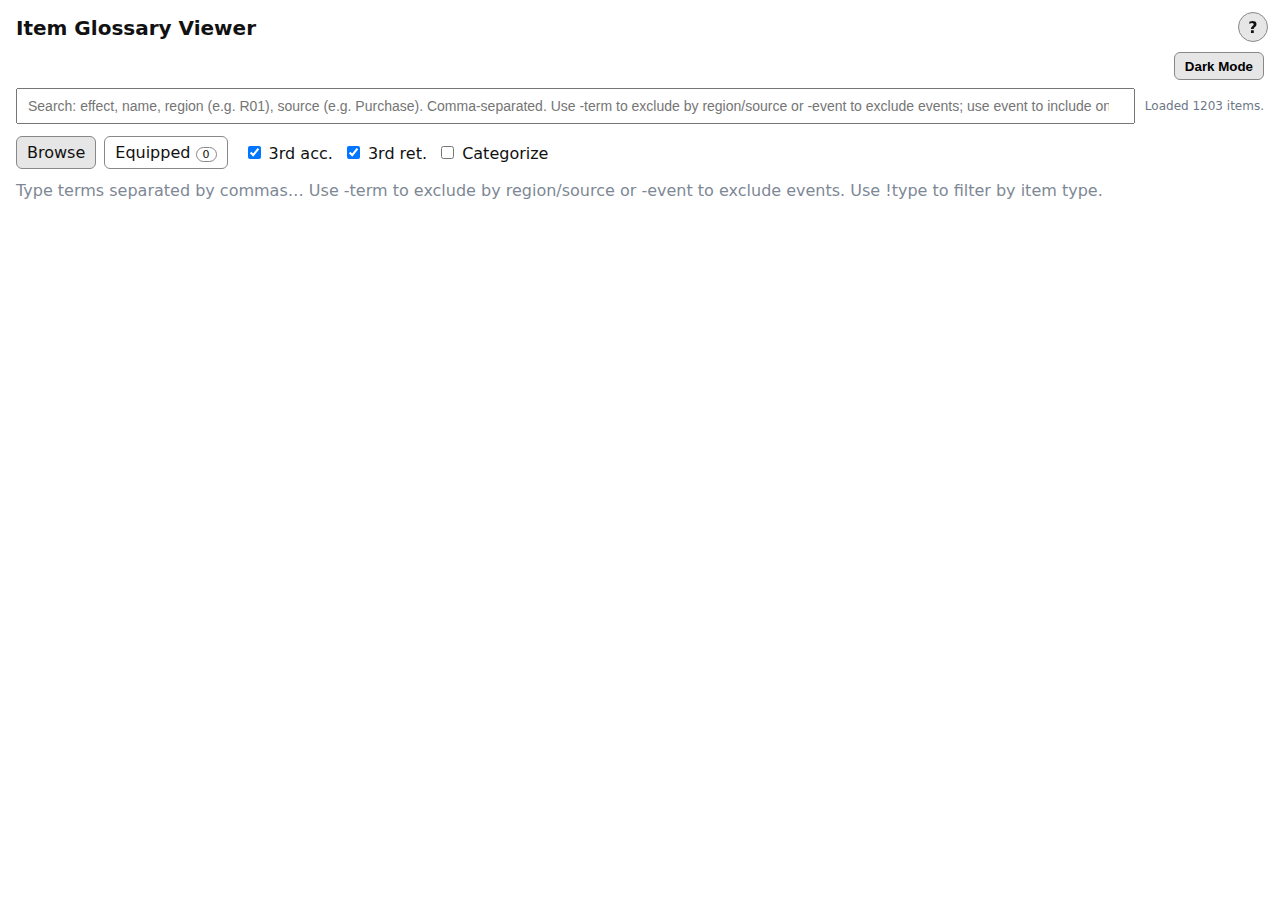
<file: index.html>
<!doctype html>
<html lang="en">
<head>
	<meta charset="utf-8">
	<meta name="viewport" content="width=device-width, initial-scale=1">
	<title>Item Glossary Viewer</title>
			<link rel="stylesheet" href="style.css?v=3.9">

			<!-- moved all theme styles to style.css -->

</head>
<body>
	<h1>Item Glossary Viewer</h1>
	<div class="top-bar"><button id="themeToggle" class="theme-toggle">Light Mode</button></div>
	<div id="controls">
		<input id="q" type="search" placeholder="Search: effect, name, region (e.g. R01), source (e.g. Purchase). Comma-separated. Use -term to exclude by region/source or -event to exclude events; use event to include only events; use &lt;region to search up to region." autocomplete="off" />
		<span id="status" class="muted">Loading item_glossary.json…</span>
		<label id="fallback" class="muted">or open file: <input id="fileInput" type="file" accept="application/json,.json" /></label>
		<label id="constantsFallback" class="muted" style="display:none">or open constants: <input id="constantsFileInput" type="file" accept="application/json,.json" /></label>
	</div>
	<div id="equippedControls" style="display:none">
		<input id="equippedSearch" type="search" placeholder="Search equipped effects..." autocomplete="off" style="flex: 1 1 420px; padding: 8px 10px; font-size: 14px;" />
	</div>
	<div class="tabs">
		<div id="tabBrowse" class="tab active">Browse</div>
		<div id="tabEquipped" class="tab">Equipped <span id="eqCount" class="badge">0</span></div>
		<div class="toggles">
			<label><input type="checkbox" id="toggleAcc3" checked /> 3rd acc.</label>
			<label><input type="checkbox" id="toggleRet3" checked /> 3rd ret.</label>
			<label><input type="checkbox" id="toggleCategorize" /> Categorize</label>
		</div>
	</div>
	<div id="browseView">
		<div id="categoryTabs" style="display:none">
			<div class="category-tabs"></div>
		</div>
		<div id="results"></div>
	</div>
	<div id="equippedView" style="display:none">
		<div id="equippedCategoryTabs" style="display:none">
			<div class="category-tabs"></div>
		</div>
		<div style="margin-bottom:10px" class="controls-inline">
			<button id="clearAll" class="btn">Clear all</button>
			<button id="toggleEqVis" class="btn">Show equipped items</button>
			<button id="saveBuild" class="btn">Save current build</button>
			<span class="muted">Click item to equip/unequip. Use remove buttons to unequip from list.</span>
		</div>
		<div class="section">
			<h2 id="savedBuildsHeader" style="color: #B9DAA7;">Saved Builds</h2>
			<div id="savedBuilds" class="saved-builds"></div>
		</div>
		<div id="missingTypes" style="display:none" class="missing-banner"></div>
		<div id="equippedLists" data-hidden="1" style="display:none"></div>
		<div class="section">
			<h2 id="aggEffectsHeader" style="color: #91CDBE;">Aggregated Effects</h2>
			<div id="aggEffects"></div>
		</div>
	</div>
	<div id="toast" style="display:none"><span class="msg"></span></div>
	<div id="helpBtn" class="help-btn">?</div>
	<div id="helpPanel" class="help-panel" style="display:none">
		<button class="btn help-close" id="helpClose">Close</button>
		<h3>Search rules</h3>
		<ul>
			<li>Check the "Categorize" box to see items grouped by type.</li>
			<li>Comma-separated terms (ALL have to be satisfied); effect, name, region or source : e.g., R07, drop, lifebane.</li>
			<li>Prefix with '!' to search by type: e.g. !weapon, !retainer, !accessory (has to be full type name, not just a part of it).</li>
			<li>Prefix with '-' to exclude by region/source/event (AT LEAST ONE has to be satisfied): e.g., -R01.3, -purch, -event.</li>
			<li>Prefix with '&lt;' to search only up to a specific region (only applies to non-event regions).</li>
			<li>Use 'event' to include only event regions (like R01.3, RAA). Use '-event' to exclude event regions.</li>
			<li>Multiple effects allowed; results sorted by the first effect term's numeric value (then second, etc.).</li>
			<li>Negative values for any searched effect are highlighted red (Temperance excluded).</li>
			<li>Examples: "blood cr, summ, -R01.3, -purch"; "event, lifebane"; "R04, Purchase, Blood Craze"</li>
			<li>Clicking on the "Wiki" link leads you to the Bloodlore Chronicles wiki page for the item.</li>
		</ul>
		<h3>Equip rules</h3>
		<ul>
			<li>Click on an item to equip it. Click again to unequip. (Don't forget to equip all of your collections!)</li>
			<li>Check the "3rd acc." and/or "3rd ret." boxes to allow 3rd slots of accessory and/or retainer.</li>
			<li>Show/hide equipped items with the button on top.</li>
			<li>When equipped items are shown, it says what equipped items are missing.</li>
			<li>Save your loadout using the "Save current build" button.</li>
			<li>Delete a saved loadout with the "X" button.</li>
			<li>Aggregated stats are ordered alphabetically except for health, weapon damage and retainer weapon damage always being on top.</li>
		</ul>
	</div>

	<script>
	(function(){
		const ORDERED_TYPES = [
			'weapon','head','chest','hand','feet','mount','accessory','retainer','coffin','power','emblem','collection','achievement','hex','bait','coin'
		];
		const CACHE_KEY = 'itemGlossaryJsonTextV1';
		const CONSTANTS_CACHE_KEY = 'constantsJsonTextV1';
		const BUILDS_KEY = 'itemGlossarySavedBuildsV1';
		const SETTINGS_KEY = 'itemGlossarySettingsV1';
        const THEME_KEY = 'itemGlossaryThemeV1';
		let allowAccThird = true;
		let allowRetThird = true;
		let categorizeMode = false;
		let currentCategory = 'all';
		let skill_groups = {};
		let combineable = [];
		let type_map = {};
		let browseSearchText = '';
		let equippedSearchText = '';

		function loadSettings() {
			try {
				const settings = localStorage.getItem(SETTINGS_KEY);
				if (settings) {
					const parsed = JSON.parse(settings);
					allowAccThird = parsed.allowAccThird !== undefined ? parsed.allowAccThird : true;
					allowRetThird = parsed.allowRetThird !== undefined ? parsed.allowRetThird : true;
					categorizeMode = parsed.categorizeMode !== undefined ? parsed.categorizeMode : false;
					
					// Update checkbox states
					document.getElementById('toggleAcc3').checked = allowAccThird;
					document.getElementById('toggleRet3').checked = allowRetThird;
					document.getElementById('toggleCategorize').checked = categorizeMode;
					
					// Apply categorize mode if it was saved as true
					if (categorizeMode) {
						const categoryTabs = document.getElementById('categoryTabs');
						const equippedCategoryTabs = document.getElementById('equippedCategoryTabs');
						categoryTabs.style.display = 'block';
						equippedCategoryTabs.style.display = 'block';
					}
				}
			} catch (error) {
				console.error('Failed to load settings:', error);
			}

            // Load saved theme before wiring events
            try {
                const savedTheme = localStorage.getItem(THEME_KEY);
                if (savedTheme === 'light' || savedTheme === 'dark') {
                    document.documentElement.setAttribute('data-theme', savedTheme);
                } else {
                    document.documentElement.removeAttribute('data-theme');
                }
            } catch (e) {}
		}

		function saveSettings() {
			try {
				const settings = {
					allowAccThird,
					allowRetThird,
					categorizeMode
				};
				localStorage.setItem(SETTINGS_KEY, JSON.stringify(settings));
			} catch (error) {
				console.error('Failed to save settings:', error);
			}
		}

		async function loadConstants() {
			try {
				const cached = localStorage.getItem(CONSTANTS_CACHE_KEY);
				if (cached) {
					const constants = JSON.parse(cached);
					skill_groups = constants.skill_groups;
					combineable = constants.combineable;
					type_map = constants.type_map;
					renderAggregatedEffects();
					return;
				}
			} catch (cacheError) {
				console.error('Failed to load constants from cache:', cacheError);
			}
			
			try {
				const response = await fetch('constants.json?v=' + Date.now(), { cache: 'no-store' });
				if (!response.ok) throw new Error('HTTP ' + response.status);
				const text = await response.text();
				localStorage.setItem(CONSTANTS_CACHE_KEY, text);
				const constants = JSON.parse(text);
				skill_groups = constants.skill_groups;
				combineable = constants.combineable;
				type_map = constants.type_map;
				renderAggregatedEffects();
				return;
			} catch (error) {
				console.error('Failed to load constants.json:', error);
			}
			
			document.getElementById('constantsFallback').style.display = 'inline';
		}

		function normalizeType(raw) {
			if (!raw) return '';
			const s = String(raw).trim().toLowerCase();
			return type_map[s] || s;
		}

		function normalizeKey(k){ return String(k||'').toLowerCase(); }
		function includesEffectKey(effects, query){
			if (!effects) return false;
			const q = normalizeKey(query);
			for (const key of Object.keys(effects)){
				if (normalizeKey(key).includes(q)) return true;
			}
			return false;
		}
		function includesRegion(region, query){
			if (!region) return false;
			return normalizeKey(region).includes(normalizeKey(query));
		}
		function includesSource(source, query){
			if (!source) return false;
			const q = normalizeKey(query);
			if (Array.isArray(source)) return source.some(s => normalizeKey(s).includes(q));
			return normalizeKey(source).includes(q);
		}
		function includesName(name, query){
			if (!name) return false;
			return normalizeKey(name).includes(normalizeKey(query));
		}
		function formatSource(source){
			if (!source) return '';
			if (Array.isArray(source)) return source.join(', ');
			return String(source);
		}
		function maxNumericFromValue(value){
			if (value == null) return 0;
			if (Array.isArray(value)){
				let m = 0;
				for (const v of value) m = Math.max(m, maxNumericFromValue(v));
				return m;
			}
			let s = String(value).replace(/,/g,'.');
			const arr = [];
			const rangeRe = /([+-]?\d+(?:\.\d+)?)\s*-\s*([+-]?\d+(?:\.\d+)?)/g;
			let copy = s;
			let rm;
			while ((rm = rangeRe.exec(s))){
				arr.push(parseFloat(rm[1]), parseFloat(rm[2]));
				copy = copy.replace(rm[0], ' ');
			}
			const numMatches = copy.match(/[+-]?\d+(?:\.\d+)?/g);
			if (numMatches) for (const n of numMatches) arr.push(parseFloat(n));
			const nums = arr.filter(n => !Number.isNaN(n));
			if (nums.length === 0) return 0;
			return Math.max(...nums);
		}
		function minNumericFromValue(value){
			if (value == null) return 0;
			if (Array.isArray(value)){
				let m = Infinity;
				let seen = false;
				for (const v of value) {
					const mn = minNumericFromValue(v);
					if (!Number.isNaN(mn)) {
						m = Math.min(m, mn);
						seen = true;
					}
				}
				return seen ? m : 0;
			}
			let s = String(value).replace(/,/g,'.');
			const arr = [];
			const rangeRe = /([+-]?\d+(?:\.\d+)?)\s*-\s*([+-]?\d+(?:\.\d+)?)/g;
			let copy = s;
			let rm;
			while ((rm = rangeRe.exec(s))) {
				arr.push(parseFloat(rm[1]), parseFloat(rm[2]));
				copy = copy.replace(rm[0], ' ');
			}
			const numMatches = copy.match(/[+-]?\d+(?:\.\d+)?/g);
			if (numMatches) for (const n of numMatches) arr.push(parseFloat(n));
			const nums = arr.filter(n => !Number.isNaN(n));
			if (nums.length === 0) return 0;
			return Math.min(...nums);
		}
		function rangeFromValue(value){
			if (value == null) return {min:0, max:0};
			if (Array.isArray(value)){
				return value.map(rangeFromValue).reduce((acc,r)=>({min:acc.min+r.min, max:acc.max+r.max}), {min:0,max:0});
			}
			let s = String(value).replace(/,/g,'.');
			let minSum = 0, maxSum = 0;
			const rangeRe = /([+-]?\d+(?:\.\d+)?)\s*-\s*([+-]?\d+(?:\.\d+)?)/g;
			let rm;
			while ((rm = rangeRe.exec(s))){
				minSum += parseFloat(rm[1]);
				maxSum += parseFloat(rm[2]);
				s = s.replace(rm[0], ' ');
			}
			const singles = s.match(/[+-]?\d+(?:\.\d+)?/g);
			if (singles){
				for (const n of singles) {
					const v = parseFloat(n);
					minSum += v;
					maxSum += v;
				}
			}
			return {min:minSum, max:maxSum};
		}
		function sanitizeEffectValue(key, val){
			const k = normalizeKey(key);
			function cleanOne(v){
				let out = String(v);
				if (k.includes('timewalker')) out = out.replace(/\s*-s\s*$/i, '');
				if (k.includes('coolness')) out = out.replace(/\s*!+\s*$/i, '');
				if (k.includes('health')) out = out.replace(/\+\s*$/i, '');
				return out;
			}
			if (Array.isArray(val)) return val.map(cleanOne);
			return cleanOne(val);
		}
		function collectEffectDisplayAll(effects, effectTokens){
			if (!effects || Object.keys(effects).length === 0) return '';
			const tokens = (effectTokens||[]).map(normalizeKey);
			const matchedByToken = tokens.map(()=>[]);
			const matchedOther = [];
			const others = [];
			for (const [key,rawVal] of Object.entries(effects||{})){
				const val = sanitizeEffectValue(key, rawVal);
				const valueStr = Array.isArray(val) ? val.join(', ') : String(val);
				const line = `${key}: ${valueStr}`;
				const k = normalizeKey(key);
				let placed=false;
				for (let i=0;i<tokens.length;i++){
					if (k.includes(tokens[i])){ matchedByToken[i].push(line); placed=true; break; }
				}
				if (!placed){
					if (tokens.length>0 && k.includes(tokens[0])) matchedOther.push(line); else others.push(line);
				}
			}
			
			// Only apply priority sorting when no search tokens (same as aggregated stats order)
			if (tokens.length === 0) {
				function effectSortPriority(line) {
					const key = line.split(':')[0].toLowerCase();
					if (key.includes('health')) return 0;
					if (key.includes('weapon') && key.includes('damage') && !key.includes('retainer')) return 1;
					if (key.includes('retainer') && key.includes('weapon') && key.includes('damage')) return 2;
					return 3;
				}
				
				const allEffects = matchedByToken.flat().concat(matchedOther).concat(others);
				allEffects.sort((a, b) => {
					const pa = effectSortPriority(a);
					const pb = effectSortPriority(b);
					if (pa !== pb) return pa - pb;
					return a.localeCompare(b);
				});
				
				return allEffects.join(' | ');
			} else {
				// When searching, use the same order as normal search mode
				return matchedByToken.flat().concat(matchedOther).concat(others).join(' | ');
			}
		}
		function maxNumericAcrossMatched(effects, effectQuery){
			if (!effectQuery) return 0;
			const q = normalizeKey(effectQuery);
			let best = -Infinity;
			let found = false;
			for (const [key,val] of Object.entries(effects||{})){
				if (normalizeKey(key).includes(q)){
					found = true;
					best = Math.max(best, maxNumericFromValue(val));
				}
			}
			return found ? best : 0;
		}
		function minNumericAcrossMatched(effects, effectQuery){
			if (!effectQuery) return 0;
			const q = normalizeKey(effectQuery);
			let worst = Infinity;
			let found = false;
			for (const [key,val] of Object.entries(effects||{})){
				if (normalizeKey(key).includes(q)){
					found = true;
					worst = Math.min(worst, minNumericFromValue(val));
				}
			}
			return found ? worst : 0;
		}
		function anyNegativeForEffects(effects, effectTokens){
			for (const tok of effectTokens||[]){
				let hasTemp = false;
				for (const k of Object.keys(effects||{})) {
					if (normalizeKey(k).includes('temperance') && normalizeKey(k).includes(tok)) {
						hasTemp = true;
						break;
					}
				}
				if (hasTemp) continue;
				const mn = minNumericAcrossMatched(effects, tok);
				if (mn < 0) return true;
			}
			return false;
		}

		function isEventRegion(region){
			const s = String(region||'').toUpperCase();
			if (!s.startsWith('R')) return false;
			return !/^R\d+$/.test(s);
		}

		function compareRegions(region1, region2) {
			// Convert to uppercase for comparison
			const r1 = String(region1 || '').toUpperCase();
			const r2 = String(region2 || '').toUpperCase();
			
			// If both are regular regions (R01, R02, etc.), compare numerically
			if (/^R\d+$/.test(r1) && /^R\d+$/.test(r2)) {
				const num1 = parseInt(r1.substring(1));
				const num2 = parseInt(r2.substring(1));
				return num1 - num2;
			}
			
			// If one is regular and one is not, regular regions come first
			const isRegular1 = /^R\d+$/.test(r1);
			const isRegular2 = /^R\d+$/.test(r2);
			
			if (isRegular1 && !isRegular2) return -1;
			if (!isRegular1 && isRegular2) return 1;
			
			// For non-regular regions, use string comparison
			return r1.localeCompare(r2);
		}

		function isRegionLessThan(itemRegion, maxRegion) {
			// Event regions and special regions (PS2024, PS2025, etc.) are always included
			if (isEventRegion(itemRegion)) return true;
			if (!itemRegion.toUpperCase().startsWith('R')) return true;
			
			// For regular regions, compare numerically
			return compareRegions(itemRegion, maxRegion) <= 0;
		}

		function flatten(data){
			const items = [];
			for (const region of Object.keys(data||{})){
				const regionObj = data[region] || {};
				for (const typeKey of Object.keys(regionObj)){
					const typeObj = regionObj[typeKey] || {};
					for (const name of Object.keys(typeObj)){
						const item = typeObj[name] || {};
						const tags = [];
						if (isEventRegion(region)) tags.push('event');
						items.push({ region, rawType: typeKey, type: normalizeType(typeKey), name, effects: item.effects || {}, source: item.source, tags });
					}
				}
			}
			return items;
		}

		function groupByTypeOrdered(items){
			const groups = new Map();
			for (const t of ORDERED_TYPES) groups.set(t, []);
			for (const it of items){
				const key = groups.has(it.type) ? it.type : it.rawType.toLowerCase();
				if (!groups.has(key)) groups.set(key, []);
				groups.get(key).push(it);
			}
			return groups;
		}

		function parseQuery(q){
			const raw = q.split(',').map(s => s.trim()).filter(Boolean);
			const pos = [], neg = [], types = [], lessThanRegions = [];
			for (const r of raw){
				if (r.startsWith('-')) neg.push(normalizeKey(r.slice(1)));
				else if (r.startsWith('!')) types.push(normalizeType(r.slice(1)));
				else if (r.startsWith('<')) {
					const region = r.slice(1).trim();
					if (region) lessThanRegions.push(normalizeKey(region));
				}
				else pos.push(normalizeKey(r));
			}
			return { pos, neg, types, lessThanRegions };
		}
		function itemMatchesPositive(it, token){
			if (token === 'event') return (it.tags||[]).includes('event');
			return includesEffectKey(it.effects, token) || includesName(it.name, token) || includesRegion(it.region, token) || includesSource(it.source, token);
		}
		function itemMatchesNegative(it, token){
			if (token === 'event') return (it.tags||[]).includes('event');
			return includesRegion(it.region, token) || includesSource(it.source, token);
		}
		function effectTokensFromPos(posTokens){
			const out = [];
			for (const t of posTokens){
				if (t === 'event') continue;
				for (const k of ALL_EFFECT_KEYS){ if (k.includes(t)) { out.push(t); break; } }
			}
			return out;
		}

		let ALL_ITEMS = [];
		let ALL_EFFECT_KEYS = new Set();

		function findFirstEffectToken(tokens){
			for (const t of tokens){
				for (const k of ALL_EFFECT_KEYS){ if (k.includes(t)) return t; }
			}
			return null;
		}

		const EQUIPPED = new Map();
		for (const t of ORDERED_TYPES) EQUIPPED.set(t, new Map());

		function toast(msg){
			const el = document.getElementById('toast');
			el.querySelector('.msg').textContent = msg;
			el.style.display = 'block';
			clearTimeout(window.__toastTimer);
			window.__toastTimer = setTimeout(()=>{ el.style.display = 'none'; }, 2000);
		}

		function getEquippedEntry(type, name){
			const perType = EQUIPPED.get(type) || new Map();
			return perType.get(name);
		}
		function getEquippedCountForType(type){
			const perType = EQUIPPED.get(type) || new Map();
			return perType.size;
		}

		function canEquip(it){
			const type = it.type;
			const perType = EQUIPPED.get(type) || new Map();
			if (perType.has(it.name)) return {ok:false,reason:'Already equipped'};
			if (type === 'collection' || type === 'achievement') return {ok:true};
			if (type === 'accessory') {
				const limit = allowAccThird ? 3 : 2;
				if (perType.size >= limit) return {ok:false,reason:`Max ${limit} accessories`};
				return {ok:true};
			}
			if (type === 'retainer') {
				const limit = allowRetThird ? 3 : 2;
				if (perType.size >= limit) return {ok:false,reason:`Max ${limit} retainers`};
				return {ok:true};
			}
			// all other types: only 1
			if (perType.size >= 1) return {ok:false,reason:`Only 1 ${type}`};
			return {ok:true};
		}
		function equip(it){
			const type = it.type;
			const perType = EQUIPPED.get(type) || new Map();
			const check = canEquip(it);
			if (!check.ok){ toast(check.reason); return false; }
			perType.set(it.name, { it });
			EQUIPPED.set(type, perType);
			updateEqCount();
			renderEquipped();
			onQuery();
			return true;
		}
		function unequip(type, name, requireConfirm){
			if (requireConfirm) {
				if (!confirm('Unequip item?')) {
					return;
				}
			}
			const perType = EQUIPPED.get(type) || new Map();
			perType.delete(name);
			EQUIPPED.set(type, perType);
			updateEqCount();
			renderEquipped();
			onQuery();
		}
		function clearAll(){
			for (const t of EQUIPPED.keys()) EQUIPPED.set(t, new Map());
			updateEqCount();
			renderEquipped();
			onQuery();
		}
		function updateEqCount(){
			let total = 0;
			for (const t of EQUIPPED.keys()) total += getEquippedCountForType(t);
			document.getElementById('eqCount').textContent = total;
		}


		// Aggregate effects ranges - combinable skills are summed, uncombinable skills are kept separate

		function aggregateEffectsRanges(){
			const totals = new Map();
			function containsPercentInValue(value){
				if (value == null) return false;
				if (Array.isArray(value)) return value.some(v => containsPercentInValue(v));
				return String(value).includes('%');
			}

			if (combineable.length === 0 || Object.keys(skill_groups).length === 0) {
				return totals;
			}

			const typesToProcess = categorizeMode && currentCategory !== 'all'
				? [currentCategory]
				: Array.from(EQUIPPED.keys());

			for (const type of typesToProcess){
				const perType = EQUIPPED.get(type);
				if (!perType) continue;

				for (const {it} of perType.values()){
					for (const [effKey, effVal] of Object.entries(it.effects||{})){
						const sanitized = sanitizeEffectValue(effKey, effVal);
						const r = rangeFromValue(sanitized);

						if (combineable.includes(effKey)) {
							const rec = totals.get(effKey) || { displayKey: effKey, min: 0, max: 0, details: [], percent: false };
							rec.min += r.min;
							rec.max += r.max;
							rec.percent = rec.percent || containsPercentInValue(effVal);
							const valStr = (r.min===r.max) ? `${r.min}` : `${r.min}-${r.max}`;
							rec.details.push(`${it.name}: ${rec.percent ? valStr+"%" : valStr}`);
							totals.set(effKey, rec);
						} else {
							// Special handling for Loot Hunter effects
							let displayKey = effKey;
							let subKey = null;
							if (typeof effKey === 'string' && effKey.startsWith('Loot Hunter:')) {
								displayKey = 'Loot Hunter';
								subKey = effKey.split(':').slice(1).join(':').trim();
							}
							
							const uniqueKey = effKey + "#" + it.name;
							const rec = { displayKey: displayKey, subKey: subKey, origKey: effKey, min: r.min, max: r.max, details: [], percent: false };
							rec.percent = rec.percent || containsPercentInValue(effVal);
							const valStr = (r.min===r.max) ? `${r.min}` : `${r.min}-${r.max}`;
							rec.details.push(`${it.name}: ${rec.percent ? valStr+"%" : valStr}`);
							totals.set(uniqueKey, rec);
						}
					}
				}
			}
			return totals;
		}



		function generateItemStats(item) {
			if (!item.effects || Object.keys(item.effects).length === 0) {
				return '<div class="tooltip-stat">No effects</div>';
			}
			
			let statsHTML = '';
			
			// Check for health first (special case)
			if (item.effects.Health !== undefined) {
				const healthValue = item.effects.Health;
				const healthText = Array.isArray(healthValue) ? healthValue.join(', ') : String(healthValue);
				statsHTML += `<div class="tooltip-stat"><span class="tooltip-stat-name">Health:</span><span class="tooltip-stat-value">${healthText}</span></div>`;
			}
			
			// Process other effects by group
			for (const [groupName, skills] of Object.entries(skill_groups)) {
				if (groupName === 'Heal') {
					// Handle heal group (excluding health which was already handled)
					const healSkills = skills.filter(skill => skill.toLowerCase() !== 'health');
					for (const skill of healSkills) {
						if (item.effects[skill] !== undefined) {
							const value = item.effects[skill];
							const valueText = Array.isArray(value) ? value.join(', ') : String(value);
							statsHTML += `<div class="tooltip-stat"><span class="tooltip-stat-name">${skill}:</span><span class="tooltip-stat-value">${valueText}</span></div>`;
						}
					}
				} else {
					// Handle other groups
					for (const skill of skills) {
						if (item.effects[skill] !== undefined) {
							const value = item.effects[skill];
							const valueText = Array.isArray(value) ? value.join(', ') : String(value);
							statsHTML += `<div class="tooltip-stat"><span class="tooltip-stat-name">${skill}:</span><span class="tooltip-stat-value">${valueText}</span></div>`;
						}
					}
				}
			}
			
			// Add any remaining effects that aren't in skill_groups
			for (const [effectName, value] of Object.entries(item.effects)) {
				if (!Object.values(skill_groups).flat().includes(effectName) && effectName !== 'Health') {
					const valueText = Array.isArray(value) ? value.join(', ') : String(value);
					statsHTML += `<div class="tooltip-stat"><span class="tooltip-stat-name">${effectName}:</span><span class="tooltip-stat-value">${valueText}</span></div>`;
				}
			}
			
			return statsHTML || '<div class="tooltip-stat">No effects</div>';
		}



		function renderAggregatedEffects(){
		  const agg = aggregateEffectsRanges();
		  const container = document.getElementById('aggEffects');
		  container.innerHTML = '';
		  
		  if (combineable.length === 0 || Object.keys(skill_groups).length === 0) {
			container.innerHTML = '<div class="muted">Loading constants...</div>';
			return;
		  }
		  
		  if (agg.size === 0) {
			container.innerHTML = '<div class="muted">No items equipped.</div>';
			return;
		  }

		  const entries = Array.from(agg.entries());
		  
		  // Filter entries based on equipped search query
		  const equippedSearchQuery = document.getElementById('equippedSearch').value.trim().toLowerCase();
		  let filteredEntries = entries;
		  if (equippedSearchQuery) {
			filteredEntries = entries.filter(([, v]) => {
				const displayKey = (v.displayKey || '').toLowerCase();
				const details = v.details.join(' ').toLowerCase();
				return displayKey.includes(equippedSearchQuery) || details.includes(equippedSearchQuery);
			});
		  }
		  
		  if (filteredEntries.length === 0) {
			container.innerHTML = equippedSearchQuery ? '<div class="muted">No equipped effects match your search.</div>' : '<div class="muted">No items equipped.</div>';
			return;
		  }
		  const list = document.createElement('div');
		  list.className = 'agg-list';

		  const healthEntries = filteredEntries.filter(([, v]) => 
			(v.displayKey || '').toLowerCase() === 'health'
		  );
		  if (healthEntries.length > 0) {
		  const combinedHealth = { displayKey: 'Health', min: 0, max: 0, details: [], percent: false };
			for (const [, v] of healthEntries) {
			  combinedHealth.min += v.min;
			  combinedHealth.max += v.max;
			  combinedHealth.percent = combinedHealth.percent || v.percent;
			  combinedHealth.details.push(...v.details);
			}
			
			const row = document.createElement('div');
			row.className = 'agg-effect';

			const head = document.createElement('div');
			head.className = 'agg-head';

			const nameEl = document.createElement('div');
			nameEl.className = 'agg-name';
			nameEl.textContent = combinedHealth.displayKey || '';

			const totalEl = document.createElement('div');
			totalEl.className = 'agg-total';
			const totalVal = (combinedHealth.min === combinedHealth.max) ? `${combinedHealth.min}` : `${combinedHealth.min}-${combinedHealth.max}`;
			totalEl.textContent = combinedHealth.percent ? `${totalVal}%` : totalVal;

			head.appendChild(nameEl);
			head.appendChild(totalEl);
			row.appendChild(head);

			const details = document.createElement('div');
			details.className = 'agg-details muted';
			details.textContent = combinedHealth.details.join(' | ');
			row.appendChild(details);

			list.appendChild(row);
		  }

		  for (const [groupName, skills] of Object.entries(skill_groups)) {
			if (groupName === 'Heal') {
			  const healSkills = skills.filter(skill => skill.toLowerCase() !== 'health');
			  if (healSkills.length === 0) continue;
			  
			  const header = document.createElement('div');
			  header.className = 'agg-group-header';
			  header.textContent = groupName;
			  header.style.fontWeight = 'bold';
			  header.style.marginTop = '10px';
			  header.style.color = '#F4E5B7';
			  list.appendChild(header);

			  const sortedHealSkills = [...healSkills].sort((a, b) => a.localeCompare(b));
			  
			  for (const skill of sortedHealSkills) {
				const groupEntries = filteredEntries.filter(([, v]) =>
				  (v.displayKey || '').toLowerCase() === skill.toLowerCase()
				);
				if (groupEntries.length === 0) continue;

				const combinableEntries = groupEntries.filter(([k]) => !k.includes('#'));
				const uncombinableEntries = groupEntries.filter(([k]) => k.includes('#'));

				if (skill !== 'Weapon Attack') {
				  combinableEntries.sort(([, a], [, b]) => (a.displayKey || '').localeCompare(b.displayKey || ''));
				  uncombinableEntries.sort(([, a], [, b]) => (a.displayKey || '').localeCompare(b.displayKey || ''));
				}

				for (const [key, v] of combinableEntries) {
				  const row = document.createElement('div');
				  row.className = 'agg-effect';

				  const head = document.createElement('div');
				  head.className = 'agg-head';

				  const nameEl = document.createElement('div');
				  nameEl.className = 'agg-name';
				  nameEl.appendChild(document.createTextNode(v.displayKey || ''));

				  const totalEl = document.createElement('div');
				  totalEl.className = 'agg-total';
				  const totalVal = (v.min === v.max) ? `${v.min}` : `${v.min}-${v.max}`;
				  totalEl.textContent = v.percent ? `${totalVal}%` : totalVal;

				  head.appendChild(nameEl);
				  head.appendChild(totalEl);
				  row.appendChild(head);

				  const details = document.createElement('div');
				  details.className = 'agg-details muted';
				  details.textContent = v.details.join(' | ');
				  row.appendChild(details);
				  list.appendChild(row);
				}

				if (uncombinableEntries.length > 0) {
				  if (skill === 'Weapon Attack') {
					const weaponAttackOrder = skill_groups['Weapon Attack'];
					
					for (const effectName of weaponAttackOrder) {
					  const matchingEntries = uncombinableEntries.filter(([, v]) => 
						v.displayKey.toLowerCase() === effectName.toLowerCase()
					  );
					  
					  if (matchingEntries.length === 0) continue;
					  
					  for (const [key, v] of matchingEntries) {
						const row = document.createElement('div');
						row.className = 'agg-effect';

						const head = document.createElement('div');
						head.className = 'agg-head';

						const nameEl = document.createElement('div');
						nameEl.className = 'agg-name';
						nameEl.appendChild(document.createTextNode(v.displayKey || ''));

						const totalEl = document.createElement('div');
						totalEl.className = 'agg-total';
						const totalVal = (v.min === v.max) ? `${v.min}` : `${v.min}-${v.max}`;
						totalEl.textContent = v.percent ? `${totalVal}%` : totalVal;

						head.appendChild(nameEl);
						head.appendChild(totalEl);
						row.appendChild(head);

						const details = document.createElement('div');
						details.className = 'agg-details muted';
						details.textContent = v.details.join(' | ');
						row.appendChild(details);
						list.appendChild(row);
					  }
					}
					} else {
						const uncombinableGroups = new Map();
						
						for (const [key, v] of uncombinableEntries) {
					  const displayKey = v.displayKey;
					  if (!uncombinableGroups.has(displayKey)) {
						uncombinableGroups.set(displayKey, {
						  displayKey: displayKey,
						  min: 0,
						  max: 0,
						  details: [],
						  percent: false,
						  items: []
						});
					  }
					  const group = uncombinableGroups.get(displayKey);
					  group.min += v.min;
					  group.max += v.max;
					  group.percent = group.percent || v.percent;
					  group.items.push(v);
					}

						const sortedUncombinableGroups = Array.from(uncombinableGroups.entries()).sort(([a], [b]) => a.localeCompare(b));
						
						for (const [displayKey, group] of sortedUncombinableGroups) {
					  const row = document.createElement('div');
					  row.className = 'agg-effect';

					  const head = document.createElement('div');
					  head.className = 'agg-head';

					  const nameEl = document.createElement('div');
					  nameEl.className = 'agg-name';
					  
					  const toggle = document.createElement('span');
					  toggle.className = 'agg-toggle';
					  toggle.textContent = '+';
					  toggle.onclick = function() {
						const details = row.querySelector('.agg-details');
						if (details.classList.contains('collapsed')) {
						  details.classList.remove('collapsed');
						  details.classList.add('expanded');
						  toggle.textContent = '-';
						} else {
						  details.classList.remove('expanded');
						  details.classList.add('collapsed');
						  toggle.textContent = '+';
						}
					  };
					  nameEl.appendChild(toggle);
					  nameEl.appendChild(document.createTextNode(`${group.displayKey || ''} (${group.items.length})`));

					  const totalEl = document.createElement('div');
					  totalEl.className = 'agg-total';
					  const totalVal = (group.min === group.max) ? `${group.min}` : `${group.min}-${group.max}`;
					  totalEl.textContent = group.percent ? `${totalVal}%` : totalVal;

					  head.appendChild(nameEl);
					  head.appendChild(totalEl);
					  row.appendChild(head);

					  const details = document.createElement('div');
					  details.className = 'agg-details collapsed muted';
					  
					  // Special handling for Loot Hunter with material grouping
					  if ((group.displayKey || '').toLowerCase() === 'loot hunter') {
						// Group items by material (subKey)
						const matMap = new Map();
						for (const it of group.items) {
						  const mat = it.subKey || (it.origKey || '').split(':').slice(1).join(':').trim() || it.origKey;
						  if (!matMap.has(mat)) matMap.set(mat, { min: 0, max: 0, percent: it.percent, items: [] });
						  const entry = matMap.get(mat);
						  entry.min += it.min;
						  entry.max += it.max;
						  entry.percent = entry.percent || it.percent;
						  entry.items.push(it);
						}

						const sortedMats = Array.from(matMap.entries()).sort((a,b) => a[0].localeCompare(b[0]));
						for (const [mat, matGroup] of sortedMats) {
						  const matRow = document.createElement('div');
						  matRow.className = 'agg-detail-item nested-material';

						  const matToggle = document.createElement('span');
						  matToggle.className = 'agg-subtoggle';
						  matToggle.textContent = '+';
						  
						  const matDetails = document.createElement('div');
						  matDetails.className = 'mat-details collapsed muted';
						  const sortedItems = [...matGroup.items].sort((a,b) => { const avgA=(a.min+a.max)/2; const avgB=(b.min+b.max)/2; return avgB-avgA; });
						  for (const item of sortedItems) {
							const itemRow = document.createElement('div');
							itemRow.className = 'agg-detail-item';
							const itemName = document.createElement('div');
							itemName.className = 'item-name';
							itemName.textContent = item.details[0].split(':')[0];
							const itemValue = document.createElement('div');
							itemValue.className = 'item-value';
							const itemRange = (item.min === item.max) ? `${item.min}` : `${item.min}-${item.max}`;
							itemValue.textContent = matGroup.percent ? `${itemRange}%` : itemRange;
							itemRow.appendChild(itemName);
							itemRow.appendChild(itemValue);
							matDetails.appendChild(itemRow);
						  }
						  
						  matToggle.onclick = function() {
							if (matDetails.classList.contains('collapsed')) {
							  matDetails.classList.remove('collapsed');
							  matDetails.classList.add('expanded');
							  matToggle.textContent = '-';
							} else {
							  matDetails.classList.remove('expanded');
							  matDetails.classList.add('collapsed');
							  matToggle.textContent = '+';
							}
						  };

						  const matName = document.createElement('div');
						  matName.className = 'item-name';
						  matName.textContent = mat + ` (${matGroup.items.length})`;

						  const matVal = document.createElement('div');
						  matVal.className = 'item-value';
						  const mVal = (matGroup.min === matGroup.max) ? `${matGroup.min}` : `${matGroup.min}-${matGroup.max}`;
						  matVal.textContent = matGroup.percent ? `${mVal}%` : mVal;

						  matRow.appendChild(matToggle);
						  matRow.appendChild(matName);
						  matRow.appendChild(matVal);

						  details.appendChild(matRow);
						  details.appendChild(matDetails);
						}
					  } else {
						const sortedItems = [...group.items].sort((a, b) => {
						  const avgA = (a.min + a.max) / 2;
						  const avgB = (b.min + b.max) / 2;
						  return avgB - avgA;
						});
						
						for (const item of sortedItems) {
						  const itemRow = document.createElement('div');
						  itemRow.className = 'agg-detail-item';
						  
						  const itemName = document.createElement('div');
						  itemName.className = 'item-name';
						  itemName.textContent = item.details[0].split(':')[0];
						  
						  const itemValue = document.createElement('div');
						  itemValue.className = 'item-value';
						  const itemRange = (item.min === item.max) ? `${item.min}` : `${item.min}-${item.max}`;
						  itemValue.textContent = group.percent ? `${itemRange}%` : itemRange;
						  
						  itemRow.appendChild(itemName);
						  itemRow.appendChild(itemValue);
						  details.appendChild(itemRow);
						}
					  }
					
					row.appendChild(details);
					list.appendChild(row);
				  }
				  }
				}
			  }
			} else {
			  const header = document.createElement('div');
			  header.className = 'agg-group-header';
			  header.textContent = groupName;
			  header.style.fontWeight = 'bold';
			  header.style.marginTop = '10px';
			  header.style.color = '#F4E5B7';
			  list.appendChild(header);

			  const sortedSkills = skills.filter(skill => skill.toLowerCase() !== 'health').map(skill => {
				if (skill === 'Weapon Attack') {
				  return skill;
				}
				return skill;
			  }).sort((a, b) => {
				if (a === 'Weapon Attack' || b === 'Weapon Attack') {
				  return 0;
				}
				return a.localeCompare(b);
			  });
			  
			  for (const skill of sortedSkills) {
				if (skill.toLowerCase() === 'health') continue;
				
				const groupEntries = filteredEntries.filter(([, v]) =>
				  (v.displayKey || '').toLowerCase() === skill.toLowerCase()
				);
				if (groupEntries.length === 0) continue;

				const combinableEntries = groupEntries.filter(([k]) => !k.includes('#'));
				const uncombinableEntries = groupEntries.filter(([k]) => k.includes('#'));
				
				if (skill !== 'Weapon Attack') {
				  combinableEntries.sort(([, a], [, b]) => (a.displayKey || '').localeCompare(b.displayKey || ''));
				  uncombinableEntries.sort(([, a], [, b]) => (a.displayKey || '').localeCompare(b.displayKey || ''));
				}

				for (const [key, v] of combinableEntries) {
				  const row = document.createElement('div');
				  row.className = 'agg-effect';

				  const head = document.createElement('div');
				  head.className = 'agg-head';

				  const nameEl = document.createElement('div');
				  nameEl.className = 'agg-name';
				  nameEl.appendChild(document.createTextNode(v.displayKey || ''));

				  const totalEl = document.createElement('div');
				  totalEl.className = 'agg-total';
				  const totalVal = (v.min === v.max) ? `${v.min}` : `${v.min}-${v.max}`;
				  totalEl.textContent = v.percent ? `${totalVal}%` : totalVal;

				  head.appendChild(nameEl);
				  head.appendChild(totalEl);
				  row.appendChild(head);

				  const details = document.createElement('div');
				  details.className = 'agg-details muted';
				  details.textContent = v.details.join(' | ');
				  row.appendChild(details);
				  list.appendChild(row);
				}

				if (uncombinableEntries.length > 0) {
				  const uncombinableGroups = new Map();
				  
				  for (const [key, v] of uncombinableEntries) {
					const displayKey = v.displayKey;
					if (!uncombinableGroups.has(displayKey)) {
					  uncombinableGroups.set(displayKey, {
						displayKey: displayKey,
						min: 0,
						max: 0,
						details: [],
						percent: false,
						items: []
					  });
					}
					const group = uncombinableGroups.get(displayKey);
					group.min += v.min;
					group.max += v.max;
					group.percent = group.percent || v.percent;
					group.items.push(v);
				  }

				  const sortedUncombinableGroups = Array.from(uncombinableGroups.entries()).sort(([a], [b]) => a.localeCompare(b));
				  
				  for (const [displayKey, group] of sortedUncombinableGroups) {
					const row = document.createElement('div');
					row.className = 'agg-effect';

					const head = document.createElement('div');
					head.className = 'agg-head';

					const nameEl = document.createElement('div');
					nameEl.className = 'agg-name';
					
				  const toggle = document.createElement('span');
					toggle.className = 'agg-toggle';
					toggle.textContent = '+';
					toggle.onclick = function() {
					  const details = row.querySelector('.agg-details');
					  if (details.classList.contains('collapsed')) {
						details.classList.remove('collapsed');
						details.classList.add('expanded');
						toggle.textContent = '-';
					  } else {
						details.classList.remove('expanded');
						details.classList.add('collapsed');
						toggle.textContent = '+';
					  }
					};
					nameEl.appendChild(toggle);
					nameEl.appendChild(document.createTextNode(`${group.displayKey || ''} (${group.items.length})`));

					const totalEl = document.createElement('div');
					totalEl.className = 'agg-total';
					const totalVal = (group.min === group.max) ? `${group.min}` : `${group.min}-${group.max}`;
					totalEl.textContent = group.percent ? `${totalVal}%` : totalVal;

					head.appendChild(nameEl);
					head.appendChild(totalEl);
					row.appendChild(head);

				  const details = document.createElement('div');
					details.className = 'agg-details collapsed muted';
					
				  const sortedItems = [...group.items].sort((a, b) => {
					  const avgA = (a.min + a.max) / 2;
					  const avgB = (b.min + b.max) / 2;
						return avgB - avgA;
					});
					
				  for (const item of sortedItems) {
					  const itemRow = document.createElement('div');
					  itemRow.className = 'agg-detail-item';
						
					  const itemName = document.createElement('div');
					  itemName.className = 'item-name';
					  itemName.textContent = item.details[0].split(':')[0];
						
					  const itemValue = document.createElement('div');
					  itemValue.className = 'item-value';
					  const itemRange = (item.min === item.max) ? `${item.min}` : `${item.min}-${item.max}`;
					  itemValue.textContent = group.percent ? `${itemRange}%` : itemRange;
						
					  itemRow.appendChild(itemName);
					  itemRow.appendChild(itemValue);
					  details.appendChild(itemRow);
					}
					
					row.appendChild(details);
					list.appendChild(row);
				  }
				}
			  }
			}
		  }

		  // Fallback: if any Loot Hunter entries exist but weren't rendered into their category,
		  // add them under the 'Utility Out of Combat' header so they're visible.
		  try {
			const lootEntries = entries.filter(([, v]) => (v.displayKey || '').toLowerCase() === 'loot hunter');
			if (lootEntries.length > 0) {
			  // find existing Utility Out of Combat header in list
			  const headers = Array.from(list.querySelectorAll('.agg-group-header'));
			  const targetHeader = headers.find(h => (h.textContent || '').trim() === 'Utility Out of Combat');
							// build a top-level Loot Hunter row that expands into material rows
							const matsMap = new Map();
			  for (const [, v] of lootEntries) {
				const mat = v.subKey || (v.origKey || '').split(':').slice(1).join(':').trim() || v.origKey;
				if (!matsMap.has(mat)) matsMap.set(mat, []);
				matsMap.get(mat).push(v);
			  }
			  const sortedMats = Array.from(matsMap.entries()).sort((a,b)=> a[0].localeCompare(b[0]));
							// create top-level Loot Hunter row
							const topRow = document.createElement('div');
							topRow.className = 'agg-effect';
							const topHead = document.createElement('div');
							topHead.className = 'agg-head';
							const topNameEl = document.createElement('div');
							topNameEl.className = 'agg-name';
							const topToggle = document.createElement('span');
							topToggle.className = 'agg-toggle';
							topToggle.textContent = '+';
							topNameEl.appendChild(topToggle);
							topNameEl.appendChild(document.createTextNode(`Loot Hunter (${lootEntries.length})`));
							const topTotal = document.createElement('div');
							topTotal.className = 'agg-total';
							// sum mins as a simple display (not strictly meaningful for proc chances)
							const totalMin = lootEntries.reduce((s,[,v])=> s+v.min,0);
							const totalMax = lootEntries.reduce((s,[,v])=> s+v.max,0);
							topTotal.textContent = (totalMin===totalMax) ? `${totalMin}` : `${totalMin}-${totalMax}`;
							topHead.appendChild(topNameEl);
							topHead.appendChild(topTotal);
							topRow.appendChild(topHead);
							const topDetails = document.createElement('div');
							topDetails.className = 'agg-details collapsed muted';

							// build material rows inside topDetails
							for (const [mat, items] of sortedMats) {
								const matRow = document.createElement('div');
								matRow.className = 'agg-detail-item nested-material';

								const matToggle = document.createElement('span');
								matToggle.className = 'agg-subtoggle';
								matToggle.textContent = '+';

								const matName = document.createElement('div');
								matName.className = 'item-name';
								matName.textContent = `Loot Hunter: ${mat} (${items.length})`;

								const matVal = document.createElement('div');
								matVal.className = 'item-value';
								const mMin = items.reduce((s,it)=> s+it.min,0);
								const mMax = items.reduce((s,it)=> s+it.max,0);
								matVal.textContent = (mMin===mMax) ? `${mMin}` : `${mMin}-${mMax}`;

								const matDetails = document.createElement('div');
								matDetails.className = 'mat-details collapsed muted';
								const sortedItems = [...items].sort((a,b)=> { const avgA=(a.min+a.max)/2; const avgB=(b.min+b.max)/2; return avgB-avgA; });
								for (const it of sortedItems) {
									const itemRow = document.createElement('div');
									itemRow.className = 'agg-detail-item';
									const itemName = document.createElement('div');
									itemName.className = 'item-name';
									itemName.textContent = it.details[0].split(':')[0];
									const itemVal = document.createElement('div');
									itemVal.className = 'item-value';
									const itemRange = (it.min===it.max) ? `${it.min}` : `${it.min}-${it.max}`;
									itemVal.textContent = it.percent ? `${itemRange}%` : itemRange;
									itemRow.appendChild(itemName);
									itemRow.appendChild(itemVal);
									matDetails.appendChild(itemRow);
								}

								matToggle.onclick = function(){
									if (matDetails.classList.contains('collapsed')){ matDetails.classList.remove('collapsed'); matDetails.classList.add('expanded'); matToggle.textContent='-'; }
									else { matDetails.classList.remove('expanded'); matDetails.classList.add('collapsed'); matToggle.textContent='+'; }
								};

								matRow.appendChild(matToggle);
								matRow.appendChild(matName);
								matRow.appendChild(matVal);
								topDetails.appendChild(matRow);
								topDetails.appendChild(matDetails);
							}

							topToggle.onclick = function(){
								if (topDetails.classList.contains('collapsed')){ topDetails.classList.remove('collapsed'); topDetails.classList.add('expanded'); topToggle.textContent='-'; }
								else { topDetails.classList.remove('expanded'); topDetails.classList.add('collapsed'); topToggle.textContent='+'; }
							};

							topRow.appendChild(topDetails);

							if (targetHeader && targetHeader.parentNode) {
								// insert after header
								let insertBeforeNode = targetHeader.nextSibling;
								while (insertBeforeNode && insertBeforeNode.classList && insertBeforeNode.classList.contains('agg-group-header')) {
									insertBeforeNode = insertBeforeNode.nextSibling;
								}
								targetHeader.parentNode.insertBefore(topRow, insertBeforeNode);
							} else {
								list.appendChild(topRow);
							}
			}
		  } catch (e) { console.error('Loot Hunter fallback failed', e); }

		  container.appendChild(list);
		}



		function renderMissingTypesBanner(){
			const banner = document.getElementById('missingTypes');
			const listEl = document.getElementById('equippedLists');
			if (listEl.dataset.hidden === '1') { banner.style.display='none'; banner.textContent=''; return; }
			
			if (categorizeMode && currentCategory !== 'all') {
				banner.style.display='none';
				banner.textContent='';
				return;
			}
			
			const parts = [];
			for (const t of ORDERED_TYPES){
				if (t === 'collection' || t === 'achievement' || t === 'accessory' || t === 'retainer') continue;
				const perType = EQUIPPED.get(t) || new Map();
				const missing = Math.max(0, 1 - perType.size);
				if (missing > 0){
					const label = t.charAt(0).toUpperCase()+t.slice(1);
					parts.push(label + (missing===1 ? '' : ` x${missing}`));
				}
			}
			const accLimit = allowAccThird ? 3 : 2;
			const retLimit = allowRetThird ? 3 : 2;
			const accMissing = Math.max(0, accLimit - (EQUIPPED.get('accessory')||new Map()).size);
			if (accMissing>0) parts.push('Accessory' + (accMissing===1?'':` x${accMissing}`));
			const retMissing = Math.max(0, retLimit - (EQUIPPED.get('retainer')||new Map()).size);
			if (retMissing>0) parts.push('Retainer' + (retMissing===1?'':` x${retMissing}`));
			if (parts.length === 0){ banner.style.display='none'; banner.textContent=''; return; }
			banner.textContent = 'Missing types: ' + parts.join(', ');
			banner.style.display = 'block';
		}

		function generateWikiUrl(item) {
			const region = item.region;
			const itemName = item.name.replace(/"/g, '').replace(/\s+/g, '_');
			
			if (item.type === 'hex') {
				return `https://the-bloodlore-chronicles.fandom.com/wiki/Hex_Overhaul#${itemName}`;
			}
			if (item.type === 'achievement') {
				return `https://the-bloodlore-chronicles.fandom.com/wiki/Achievement#${itemName}`;
			}
			if (item.type === 'collection') {
				const itemNameLower = item.name.toLowerCase();
				
				if (itemNameLower.includes('crows hill collection')) return `https://the-bloodlore-chronicles.fandom.com/wiki/Treasury#R1`;
				if (itemNameLower.includes('dark forest collection')) return `https://the-bloodlore-chronicles.fandom.com/wiki/Treasury#R2`;
				if (itemNameLower.includes('underground sewers collection')) return `https://the-bloodlore-chronicles.fandom.com/wiki/Treasury#R3`;
				if (itemNameLower.includes('neo kyoto collection')) return `https://the-bloodlore-chronicles.fandom.com/wiki/Treasury#R4`;
				if (itemNameLower.includes('abandoned industrial complex collection')) return `https://the-bloodlore-chronicles.fandom.com/wiki/Treasury#R5`;
				if (itemNameLower.includes('infernal planes collection')) return `https://the-bloodlore-chronicles.fandom.com/wiki/Treasury#R6`;
				if (itemNameLower.includes('frostlands collection')) return `https://the-bloodlore-chronicles.fandom.com/wiki/Treasury#R7`;
				if (itemNameLower.includes('dust devil desert collection')) return `https://the-bloodlore-chronicles.fandom.com/wiki/Treasury#R8`;
				if (itemNameLower.includes('abyssal depths collection')) return `https://the-bloodlore-chronicles.fandom.com/wiki/Treasury#R9`;
				if (itemNameLower.includes('vangoth castle collection')) return `https://the-bloodlore-chronicles.fandom.com/wiki/Treasury#R10`;
				if (itemNameLower.includes('epic collection')) return `https://the-bloodlore-chronicles.fandom.com/wiki/Treasury#Epic_1`;
				if (itemNameLower.includes('squirrel collection')) return `https://the-bloodlore-chronicles.fandom.com/wiki/Treasury#Squirrel_1`;
				if (itemNameLower.includes('pumpkin fields collection')) return `https://the-bloodlore-chronicles.fandom.com/wiki/Treasury#R1.3`;
				if (itemNameLower.includes('haunted winterland collection')) return `https://the-bloodlore-chronicles.fandom.com/wiki/Treasury#R2.3`;
				if (itemNameLower.includes('dark dimension collection')) return `https://the-bloodlore-chronicles.fandom.com/wiki/Treasury#DD`;
				if (itemNameLower.includes('archangel')) return `https://the-bloodlore-chronicles.fandom.com/wiki/Treasury#AA`;
				
				return `https://the-bloodlore-chronicles.fandom.com/wiki/Treasury#${itemName}`;
			}
			if (item.type === 'emblem') {
				return `https://the-bloodlore-chronicles.fandom.com/wiki/Emblem_Overhaul#${itemName}`;
			}
			if (item.type === 'key') {
				return `https://the-bloodlore-chronicles.fandom.com/wiki/Key_Overhaul#${itemName}`;
			}
			if (item.type === 'bait') {
				return `https://the-bloodlore-chronicles.fandom.com/wiki/Bait_Overhaul#${itemName}`;
			}
			
			if (region === 'PS2024') {
				return `https://the-bloodlore-chronicles.fandom.com/wiki/2023-2024_Premium_Shop/Giveaways#${itemName}`;
			}
			if (region === 'PS2025') {
				return `https://the-bloodlore-chronicles.fandom.com/wiki/2025_Premium_Shop/Giveaways#${itemName}`;
			}
			if (region === 'RDD') {
				return `https://the-bloodlore-chronicles.fandom.com/wiki/DD_Equipment_Stat#${itemName}`;
			}
			if (region === 'RAA') {
				return `https://the-bloodlore-chronicles.fandom.com/wiki/AA_Equipment_Stat#${itemName}`;
			}
			if (region === 'R01.3') {
				return `https://the-bloodlore-chronicles.fandom.com/wiki/R1.3_Equipment_Stat#${itemName}`;
			}
			if (region === 'R02.3') {
				return `https://the-bloodlore-chronicles.fandom.com/wiki/R2.3_Equipment_Stat#${itemName}`;
			}
			
			if (region.match(/^R\d+$/)) {
				const zoneNumber = region.substring(1); // Remove the 'R' prefix
				const zoneWithoutZero = zoneNumber.replace(/^0+/, ''); // Remove leading zeros
				return `https://the-bloodlore-chronicles.fandom.com/wiki/R${zoneWithoutZero}_Equipment#${itemName}`;
			}
			
			return `https://the-bloodlore-chronicles.fandom.com/wiki/${region}_Equipment#${itemName}`;
		}

		function renderEquipped(){
			const container = document.getElementById('equippedLists');
			if (container.dataset.hidden === '1'){
				document.getElementById('aggEffects').innerHTML = '';
				renderAggregatedEffects();
				document.getElementById('missingTypes').style.display='none';
				return;
			}
			container.innerHTML = '';
			
			// Create the equipment grid
			const gridContainer = document.createElement('div');
			gridContainer.className = 'equipment-grid';
			
			// Define the grid layout
			const gridLayout = [
				['coin', 'head', 'bait', 'hex'],
				['weapon', 'chest', 'hand'],
				['power', 'feet', 'emblem'],
				['coffin', 'acc1', 'acc2', 'acc3'],
				['mount', 'ret1', 'ret2', 'ret3']
			];
			
			// Create grid rows
			for (let rowIndex = 0; rowIndex < gridLayout.length; rowIndex++) {
				const row = document.createElement('div');
				row.className = 'equipment-row';
				
				for (let colIndex = 0; colIndex < gridLayout[rowIndex].length; colIndex++) {
					const slotType = gridLayout[rowIndex][colIndex];
					const slot = document.createElement('div');
					slot.className = 'equipment-slot';
					slot.className += ` slot-${slotType}`;
					
					// Handle accessory slots (acc1, acc2, acc3)
					let actualType = slotType;
					if (slotType.startsWith('acc')) {
						const accNum = parseInt(slotType.slice(3));
						if (accNum === 3 && !allowAccThird) {
							slot.className += ' disabled-slot';
							slot.innerHTML = '<div class="slot-label">3rd acc.</div><div class="slot-disabled">Disabled</div>';
						} else {
							actualType = 'accessory';
						}
					}
					
					// Handle retainer slots (ret1, ret2, ret3)
					if (slotType.startsWith('ret')) {
						const retNum = parseInt(slotType.slice(3));
						if (retNum === 3 && !allowRetThird) {
							slot.className += ' disabled-slot';
							slot.innerHTML = '<div class="slot-label">3rd ret.</div><div class="slot-disabled">Disabled</div>';
						} else {
							actualType = 'retainer';
						}
					}
					
					// Find equipped item for this slot
					const perType = EQUIPPED.get(actualType);
					let equippedItem = null;
					
					if (perType && perType.size > 0) {
						// For accessories and retainers, we need to handle multiple slots
						if (actualType === 'accessory' && slotType.startsWith('acc')) {
							const accNum = parseInt(slotType.slice(3));
							const items = Array.from(perType.values());
							if (items[accNum - 1]) {
								equippedItem = items[accNum - 1].it;
							}
						} else if (actualType === 'retainer' && slotType.startsWith('ret')) {
							const retNum = parseInt(slotType.slice(3));
							const items = Array.from(perType.values());
							if (items[retNum - 1]) {
								equippedItem = items[retNum - 1].it;
							}
						} else {
							// Single slot types
							const items = Array.from(perType.values());
							if (items[0]) {
								equippedItem = items[0].it;
							}
						}
					}
					
					// Always show slot type at the top
					const slotLabel = slotType === 'acc1' ? '1st acc.' : 
									slotType === 'acc2' ? '2nd acc.' : 
									slotType === 'acc3' ? '3rd acc.' :
									slotType === 'ret1' ? '1st ret.' : 
									slotType === 'ret2' ? '2nd ret.' : 
									slotType === 'ret3' ? '3rd ret.' :
									slotType.charAt(0).toUpperCase() + slotType.slice(1);
					
					if (equippedItem) {
						// Item is equipped
						slot.className += ' equipped-slot';
						slot.innerHTML = `
							<div class="slot-label">${slotLabel}</div>
							<div class="item-name">${equippedItem.name}</div>
							<div class="item-region">[${equippedItem.region}]</div>
							<button class="remove-btn" data-type="${actualType}" data-name="${equippedItem.name}">×</button>
							<div class="equipment-tooltip">
								<div class="tooltip-title">${equippedItem.name}</div>
								<div class="tooltip-stats">
									${generateItemStats(equippedItem)}
								</div>
							</div>
						`;
						
						// Add event listener to the remove button
						const removeBtn = slot.querySelector('.remove-btn');
						removeBtn.addEventListener('click', (e) => {
							e.stopPropagation(); // Prevent event bubbling
							unequip(actualType, equippedItem.name, true);
						});
					} else {
						// Empty slot
						slot.innerHTML = `
							<div class="slot-label">${slotLabel}</div>
							<div class="slot-empty">Empty</div>
						`;
					}
					
					row.appendChild(slot);
				}
				
				gridContainer.appendChild(row);
			}
			
			container.appendChild(gridContainer);
			renderAggregatedEffects();
			renderMissingTypesBanner();
		}

		function render(items, query){
			const container = document.getElementById('results');
			container.innerHTML = '';
			const {pos, neg, types, lessThanRegions} = parseQuery(query);
			if (pos.length === 0 && neg.length === 0 && types.length===0 && lessThanRegions.length===0){ container.innerHTML = '<div class="muted">Type terms separated by commas… Use -term to exclude by region/source or -event to exclude events. Use !type to filter by item type.</div>'; return; }

			const filtered = items.filter(it => (
				(types.length===0 || types.includes(it.type)) &&
				(pos.length===0 || pos.every(tok => itemMatchesPositive(it, tok))) &&
				(neg.length===0 || !neg.some(tok => itemMatchesNegative(it, tok))) &&
				(lessThanRegions.length===0 || lessThanRegions.every(region => isRegionLessThan(it.region, region)))
			));
			const groups = groupByTypeOrdered(filtered);
			const effectTokens = effectTokensFromPos(pos);
			const firstEffect = findFirstEffectToken(effectTokens);
			const secondEffect = effectTokens.length>1 ? findFirstEffectToken(effectTokens.slice(1)) : null;

			let any = false;
			for (const type of ORDERED_TYPES.concat(Array.from(groups.keys()).filter(k=>!ORDERED_TYPES.includes(k)))){
				const list = groups.get(type);
				if (!list || list.length === 0) continue;
				any = true;
				const withScore = list.map(it => ({
					it,
					primary: maxNumericAcrossMatched(it.effects, firstEffect),
					secondary: maxNumericAcrossMatched(it.effects, secondEffect),
					negAny: anyNegativeForEffects(it.effects, effectTokens),
					display: collectEffectDisplayAll(it.effects, effectTokens)
				})).sort((a,b)=> (b.primary - a.primary) || (b.secondary - a.secondary));

				const sec = document.createElement('div');
				sec.className = 'section';
				const title = document.createElement('h2');
				title.textContent = type.charAt(0).toUpperCase() + type.slice(1) + ` (${withScore.length})`;
				sec.appendChild(title);

				for (const row of withScore){
					const div = document.createElement('div');
					div.className = 'item';
					const perType = EQUIPPED.get(row.it.type) || new Map();
					const isEquipped = perType.has(row.it.name);
					if (isEquipped) div.classList.add('equipped');
					if (row.negAny) div.classList.add('neg-item');
					div.onclick = ()=>{
						if (isEquipped) unequip(row.it.type, row.it.name, false); else equip(row.it);
					};
					const main = document.createElement('div');
					const srcTxt = formatSource(row.it.source);
					const srcSpan = srcTxt ? ` <span class=\"meta\">src: ${srcTxt}</span>` : '';
					const wikiLink = generateWikiUrl(row.it);
					const wikiSpan = wikiLink ? ` <a href="${wikiLink}" target="_blank" class="meta">Wiki</a>` : '';
					main.innerHTML = `<strong>${row.it.name}</strong> <span class=\"meta\">[${row.it.region}]</span>${srcSpan}${wikiSpan}<div class=\"muted\">${row.display}</div>`;
					div.appendChild(main);
					sec.appendChild(div);
				}
				container.appendChild(sec);
			}

			if (!any){ container.innerHTML = '<div class=\"muted\">No matches.</div>'; }
		}

		function onQuery(){ 
			const query = document.getElementById('q').value;
			if (categorizeMode) {
				const categoryTabs = document.getElementById('categoryTabs');
				const equippedCategoryTabs = document.getElementById('equippedCategoryTabs');
				const browseView = document.getElementById('browseView');
				const equippedView = document.getElementById('equippedView');
				
				if (browseView.style.display !== 'none') {
					categoryTabs.style.display = 'block';
					renderCategoryTabs();
				}
				if (equippedView.style.display !== 'none') {
					equippedCategoryTabs.style.display = 'block';
					renderEquippedCategoryTabs();
				}
				renderCategories();
			} else {
				document.getElementById('categoryTabs').style.display = 'none';
				document.getElementById('equippedCategoryTabs').style.display = 'none';
				render(ALL_ITEMS, query);
			}
		}

		function onEquippedSearch() {
			renderAggregatedEffects();
		}

		function renderCategories() {
			const container = document.getElementById('results');
			container.innerHTML = '';
			const query = document.getElementById('q').value;
			
			let itemsToShow = ALL_ITEMS;
			let effectTokens = [];
			if (query.trim()) {
				const {pos, neg, types, lessThanRegions} = parseQuery(query);
				itemsToShow = ALL_ITEMS.filter(it => (
					(types.length===0 || types.includes(it.type)) &&
					(pos.length===0 || pos.every(tok => itemMatchesPositive(it, tok))) &&
					(neg.length===0 || !neg.some(tok => itemMatchesNegative(it, tok))) &&
					(lessThanRegions.length===0 || lessThanRegions.every(region => isRegionLessThan(it.region, region)))
				));
				effectTokens = effectTokensFromPos(pos);
			}
			
			if (currentCategory === 'all') {
				const groups = groupByTypeOrdered(itemsToShow);
				let any = false;
				for (const type of ORDERED_TYPES.concat(Array.from(groups.keys()).filter(k=>!ORDERED_TYPES.includes(k)))){
					const list = groups.get(type);
					if (!list || list.length === 0) continue;
					any = true;
					const sec = document.createElement('div');
					sec.className = 'section';
					const title = document.createElement('h2');
					title.textContent = type.charAt(0).toUpperCase() + type.slice(1) + ` (${list.length})`;
					sec.appendChild(title);

				let sortedList = list;
					if (effectTokens.length > 0) {
						const firstEffect = findFirstEffectToken(effectTokens);
						const secondEffect = effectTokens.length > 1 ? findFirstEffectToken(effectTokens.slice(1)) : null;
						
						sortedList = list.map(it => ({
							it,
							primary: maxNumericAcrossMatched(it.effects, firstEffect),
							secondary: maxNumericAcrossMatched(it.effects, secondEffect),
							negAny: anyNegativeForEffects(it.effects, effectTokens)
						})).sort((a,b)=> (b.primary - a.primary) || (b.secondary - a.secondary));
					}

				for (const itemData of sortedList){
					const item = itemData.it || itemData;
					const div = document.createElement('div');
						div.className = 'item';
						const perType = EQUIPPED.get(item.type) || new Map();
						const isEquipped = perType.has(item.name);
						if (isEquipped) div.classList.add('equipped');
						if (itemData.negAny) div.classList.add('neg-item');
						div.onclick = ()=>{
							if (isEquipped) unequip(item.type, item.name, false); else equip(item);
						};
						const main = document.createElement('div');
						const srcTxt = formatSource(item.source);
						const srcSpan = srcTxt ? ` <span class="meta">src: ${srcTxt}</span>` : '';
						const wikiLink = generateWikiUrl(item);
						const wikiSpan = wikiLink ? ` <a href="${wikiLink}" target="_blank" class="meta">Wiki</a>` : '';
						const effectsDisplay = `<div class="muted">${collectEffectDisplayAll(item.effects, effectTokens)}</div>`;
						main.innerHTML = `<strong>${item.name}</strong> <span class="meta">[${item.region}]</span>${srcSpan}${wikiSpan}${effectsDisplay}`;
						div.appendChild(main);
						sec.appendChild(div);
					}
					container.appendChild(sec);
				}
				if (!any){ container.innerHTML = '<div class="muted">No items found.</div>'; }
			} else {
				const filtered = itemsToShow.filter(item => item.type === currentCategory);
				if (filtered.length === 0) {
					container.innerHTML = '<div class="muted">No items in this category.</div>';
					return;
				}
				
				let sortedFiltered = filtered;
				if (effectTokens.length > 0) {
					const firstEffect = findFirstEffectToken(effectTokens);
					const secondEffect = effectTokens.length > 1 ? findFirstEffectToken(effectTokens.slice(1)) : null;
					
					sortedFiltered = filtered.map(it => ({
						it,
						primary: maxNumericAcrossMatched(it.effects, firstEffect),
						secondary: maxNumericAcrossMatched(it.effects, secondEffect),
						negAny: anyNegativeForEffects(it.effects, effectTokens)
					})).sort((a,b)=> (b.primary - a.primary) || (b.secondary - a.secondary));
				}
				
				const sec = document.createElement('div');
				sec.className = 'section';
				const title = document.createElement('h2');
				title.textContent = currentCategory.charAt(0).toUpperCase() + currentCategory.slice(1) + ` (${filtered.length})`;
				sec.appendChild(title);

				for (const itemData of sortedFiltered){
					const item = itemData.it || itemData;
					const div = document.createElement('div');
					div.className = 'item';
					const perType = EQUIPPED.get(item.type) || new Map();
					const isEquipped = perType.has(item.name);
					if (isEquipped) div.classList.add('equipped');
					if (itemData.negAny) div.classList.add('neg-item');
					div.onclick = ()=>{
						if (isEquipped) unequip(item.type, item.name, false); else equip(item);
					};
					const main = document.createElement('div');
					const srcTxt = formatSource(item.source);
					const srcSpan = srcTxt ? ` <span class="meta">src: ${srcTxt}</span>` : '';
					const wikiLink = generateWikiUrl(item);
					const wikiSpan = wikiLink ? ` <a href="${wikiLink}" target="_blank" class="meta">Wiki</a>` : '';
					const effectsDisplay = `<div class="muted">${collectEffectDisplayAll(item.effects, effectTokens)}</div>`;
					main.innerHTML = `<strong>${item.name}</strong> <span class="meta">[${item.region}]</span>${srcSpan}${wikiSpan}${effectsDisplay}`;
					div.appendChild(main);
					sec.appendChild(div);
				}
				container.appendChild(sec);
			}
		}

		function renderCategoryTabs() {
			const container = document.querySelector('.category-tabs');
			container.innerHTML = '';
			
			const query = document.getElementById('q').value;
			let itemsToCount = ALL_ITEMS;
			if (query.trim()) {
				const {pos, neg, types, lessThanRegions} = parseQuery(query);
				itemsToCount = ALL_ITEMS.filter(it => (
					(types.length===0 || types.includes(it.type)) &&
					(pos.length===0 || pos.every(tok => itemMatchesPositive(it, tok))) &&
					(neg.length===0 || !neg.some(tok => itemMatchesNegative(it, tok))) &&
					(lessThanRegions.length===0 || lessThanRegions.every(region => isRegionLessThan(it.region, region)))
				));
			}
			
			const typeCounts = new Map();
			for (const item of itemsToCount) {
				const count = typeCounts.get(item.type) || 0;
				typeCounts.set(item.type, count + 1);
			}
			
			const allTab = document.createElement('div');
			allTab.className = 'category-tab' + (currentCategory === 'all' ? ' active' : '');
			allTab.textContent = `All (${itemsToCount.length})`;
			allTab.onclick = () => {
				currentCategory = 'all';
				updateCategoryTabs();
				renderCategories();
			};
			container.appendChild(allTab);
			
			for (const type of ORDERED_TYPES) {
				const tab = document.createElement('div');
				tab.className = 'category-tab' + (currentCategory === type ? ' active' : '');
				const count = typeCounts.get(type) || 0;
				tab.textContent = `${type.charAt(0).toUpperCase() + type.slice(1)} (${count})`;
				tab.onclick = () => {
					currentCategory = type;
					updateCategoryTabs();
					renderCategories();
				};
				container.appendChild(tab);
			}
		}

		function updateCategoryTabs() {
			const tabs = document.querySelectorAll('.category-tabs .category-tab');
			tabs.forEach(tab => {
				tab.classList.remove('active');
			});
			
			const activeTab = Array.from(tabs).find(tab => {
				if (currentCategory === 'all') {
					return tab.textContent.startsWith('All');
				} else {
					return tab.textContent.startsWith(currentCategory.charAt(0).toUpperCase() + currentCategory.slice(1));
				}
			});
			
			if (activeTab) {
				activeTab.classList.add('active');
			}
		}

		function renderEquippedCategoryTabs() {
			const container = document.querySelector('#equippedCategoryTabs .category-tabs');
			container.innerHTML = '';
			
			const allTab = document.createElement('div');
			allTab.className = 'category-tab' + (currentCategory === 'all' ? ' active' : '');
			allTab.textContent = 'All';
			allTab.onclick = () => {
				currentCategory = 'all';
				updateEquippedCategoryTabs();
				renderEquipped();
			};
			container.appendChild(allTab);
			
			for (const type of ORDERED_TYPES) {
				const tab = document.createElement('div');
				tab.className = 'category-tab' + (currentCategory === type ? ' active' : '');
				tab.textContent = type.charAt(0).toUpperCase() + type.slice(1);
				tab.onclick = () => {
					currentCategory = type;
					updateEquippedCategoryTabs();
					renderEquipped();
				};
				container.appendChild(tab);
			}
		}

		function updateEquippedCategoryTabs() {
			const tabs = document.querySelectorAll('#equippedCategoryTabs .category-tab');
			tabs.forEach(tab => {
				tab.classList.remove('active');
			});
			
			const activeTab = Array.from(tabs).find(tab => {
				if (currentCategory === 'all') {
					return tab.textContent.startsWith('All');
				} else {
					return tab.textContent.startsWith(currentCategory.charAt(0).toUpperCase() + currentCategory.slice(1));
				}
			});
			
			if (activeTab) {
				activeTab.classList.add('active');
			}
		}

		function getSavedBuilds(){
			try { return JSON.parse(localStorage.getItem(BUILDS_KEY) || '[]'); } catch(e){ return []; }
		}
		function setSavedBuilds(list){ localStorage.setItem(BUILDS_KEY, JSON.stringify(list)); }
		function snapshotCurrentBuild(){
			const items = [];
			for (const type of ORDERED_TYPES){
				const perType = EQUIPPED.get(type) || new Map();
				for (const {it} of perType.values()){
					items.push({ region: it.region, type: it.type, name: it.name, qty: 1 });
				}
			}
			return items;
		}
		function findItem(region, type, name){
			return ALL_ITEMS.find(i => i.region===region && i.type===type && i.name===name);
		}
		function loadBuildById(id){
			const list = getSavedBuilds();
			const build = list.find(b => b.id===id);
			if (!build) { toast('Build not found'); return; }
			clearAll();
			const typeToEntries = new Map();
			for (const entry of build.items){
				if (!typeToEntries.has(entry.type)) typeToEntries.set(entry.type, []);
				typeToEntries.get(entry.type).push(entry);
			}
			for (const type of ORDERED_TYPES){
				const entries = typeToEntries.get(type) || [];
				if (entries.length===0) continue;
				if (type === 'accessory'){
					const limit = allowAccThird ? 3 : 2;
					let added = 0;
					const seen = new Set();
					for (const e of entries) {
						if (added >= limit) break;
						if (seen.has(e.name)) continue;
						const it = findItem(e.region, type, e.name);
						if (!it) continue;
						equip(it);
						seen.add(e.name);
						added++;
					}
				} else if (type === 'retainer'){
					const limit = allowRetThird ? 3 : 2;
					let added = 0;
					const seen = new Set();
					for (const e of entries) {
						if (added >= limit) break;
						if (seen.has(e.name)) continue;
						const it = findItem(e.region, type, e.name);
						if (!it) continue;
						equip(it);
						seen.add(e.name);
						added++;
					}
				} else if (type === 'collection' || type === 'achievement'){
					const seen = new Set();
					for (const e of entries) {
						if (seen.has(e.name)) continue;
						const it = findItem(e.region, type, e.name);
						if (!it) continue;
						equip(it);
						seen.add(e.name);
					}
				} else {
					let added = 0;
					const seen = new Set();
					for (const e of entries) {
						if (added >= 1) break;
						if (seen.has(e.name)) continue;
						const it = findItem(e.region, type, e.name);
						if (!it) continue;
						equip(it);
						seen.add(e.name);
						added++;
					}
				}
			}
			toast('Build loaded');
		}
		function deleteBuildById(id){
			const list = getSavedBuilds();
			const idx = list.findIndex(b => b.id===id);
			if (idx>=0){ list.splice(idx,1); setSavedBuilds(list); renderSavedBuilds(); }
		}
		function renderSavedBuilds(){
			const container = document.getElementById('savedBuilds');
			container.innerHTML = '';
			const list = getSavedBuilds();
			for (const b of list){
				const btn = document.createElement('div'); btn.className='build-btn';
				const name = document.createElement('span'); name.className='build-name'; name.textContent = b.name || 'Unnamed';
				const del = document.createElement('button'); del.className='build-del'; del.textContent='X';
				del.onclick=(e)=>{ e.stopPropagation(); if (confirm(`Delete build \"${b.name}\"?`)) deleteBuildById(b.id); };
				btn.onclick=()=>loadBuildById(b.id);
				btn.appendChild(name); btn.appendChild(del);
				container.appendChild(btn);
			}
		}
		function saveCurrentBuild(){
			const name = prompt('Name this build:', 'My Build');
			if (name===null) return;
			const items = snapshotCurrentBuild();
			const list = getSavedBuilds();
			const id = Date.now() + '_' + Math.random().toString(36).slice(2,7);
			list.push({ id, name, items });
			setSavedBuilds(list);
			renderSavedBuilds();
			toast('Build saved');
		}

		function onEquipTabShown(){
			const listEl = document.getElementById('equippedLists');
			listEl.style.display = 'none';
			listEl.dataset.hidden = '1';
			document.getElementById('toggleEqVis').textContent = 'Show equipped items';
			document.getElementById('controls').style.display = 'none';
			const categoryTabs = document.getElementById('categoryTabs');
			const equippedCategoryTabs = document.getElementById('equippedCategoryTabs');
			categoryTabs.style.display = 'none';
			if (categorizeMode) {
				equippedCategoryTabs.style.display = 'block';
				renderEquippedCategoryTabs();
			} else {
				equippedCategoryTabs.style.display = 'none';
			}
			renderAggregatedEffects();
			renderSavedBuilds();
			document.getElementById('missingTypes').style.display='none';
		}

		function onBrowseTabShown(){
			document.getElementById('controls').style.display = 'flex';
			const categoryTabs = document.getElementById('categoryTabs');
			if (categorizeMode) {
				categoryTabs.style.display = 'block';
				renderCategoryTabs();
			} else {
				categoryTabs.style.display = 'none';
			}
			onQuery();
		}

		function initEvents(){
			document.getElementById('q').addEventListener('input', onQuery);
			document.getElementById('equippedSearch').addEventListener('input', onEquippedSearch);
			document.getElementById('fileInput').addEventListener('change', async (ev)=>{
				const file = ev.target.files && ev.target.files[0];
				if (!file) return;
				const text = await file.text();
				localStorage.setItem(CACHE_KEY, text);
				const json = JSON.parse(text);
				ALL_ITEMS = flatten(json);
				ALL_EFFECT_KEYS = new Set();
				for (const it of ALL_ITEMS) {
					for (const k of Object.keys(it.effects)) ALL_EFFECT_KEYS.add(normalizeKey(k));
				}
				document.getElementById('status').textContent = `Loaded ${ALL_ITEMS.length} items.`;
				document.getElementById('q').focus();
				onQuery();
			});
			
			document.getElementById('constantsFileInput').addEventListener('change', async (ev)=>{
				const file = ev.target.files && ev.target.files[0];
				if (!file) return;
				try {
					const text = await file.text();
					const constants = JSON.parse(text);
					skill_groups = constants.skill_groups;
					combineable = constants.combineable;
					type_map = constants.type_map;
					
					document.getElementById('constantsFallback').style.display = 'none';
					renderAggregatedEffects();
				} catch (error) {
					console.error('Failed to parse constants file:', error);
					alert('Failed to load constants file. Please check the file format.');
				}
			});

			document.getElementById('tabBrowse').addEventListener('click', ()=>{
				// Save equipped search text
				equippedSearchText = document.getElementById('equippedSearch').value;
				
				document.getElementById('tabBrowse').classList.add('active');
				document.getElementById('tabEquipped').classList.remove('active');
				document.getElementById('browseView').style.display='block';
				document.getElementById('equippedView').style.display='none';
				document.getElementById('equippedControls').style.display='none';
				
				// Restore browse search text
				document.getElementById('q').value = browseSearchText;
				onBrowseTabShown();
			});
			document.getElementById('tabEquipped').addEventListener('click', ()=>{
				// Save browse search text
				browseSearchText = document.getElementById('q').value;
				
				document.getElementById('tabEquipped').classList.add('active');
				document.getElementById('tabBrowse').classList.remove('active');
				document.getElementById('browseView').style.display='none';
				document.getElementById('equippedView').style.display='block';
				document.getElementById('equippedControls').style.display='flex';
				
				// Restore equipped search text
				document.getElementById('equippedSearch').value = equippedSearchText;
				onEquipTabShown();
			});
			document.getElementById('clearAll').addEventListener('click', clearAll);
			document.getElementById('toggleEqVis').addEventListener('click', ()=>{
				const listEl = document.getElementById('equippedLists');
				if (listEl.style.display === 'none'){
					listEl.style.display = 'block';
					listEl.dataset.hidden = '0';
					document.getElementById('toggleEqVis').textContent = 'Hide equipped items';
					renderEquipped();
				} else {
					listEl.style.display = 'none';
					listEl.dataset.hidden = '1';
					document.getElementById('toggleEqVis').textContent = 'Show equipped items';
					renderAggregatedEffects();
					document.getElementById('missingTypes').style.display='none';
				}
			});
			document.getElementById('saveBuild').addEventListener('click', saveCurrentBuild);
			document.getElementById('helpBtn').addEventListener('click', ()=>{
				const p = document.getElementById('helpPanel');
				p.style.display = p.style.display==='none' ? 'block' : 'none';
			});
			document.getElementById('helpClose').addEventListener('click', ()=>{
				document.getElementById('helpPanel').style.display = 'none';
			});
			const themeBtn = document.getElementById('themeToggle');
			function refreshThemeButtonLabel(){
				const explicit = document.documentElement.getAttribute('data-theme');
				if (explicit === 'light') { themeBtn.textContent = 'Dark Mode'; return; }
				if (explicit === 'dark') { themeBtn.textContent = 'Light Mode'; return; }
				const prefersLight = window.matchMedia && window.matchMedia('(prefers-color-scheme: light)').matches;
				themeBtn.textContent = prefersLight ? 'Dark Mode' : 'Light Mode';
			}
			refreshThemeButtonLabel();
			themeBtn.addEventListener('click', ()=>{
				const current = document.documentElement.getAttribute('data-theme');
				let next;
				if (current === 'light') next = 'dark'; else if (current === 'dark') next = 'light'; else {
					// No explicit theme; infer and flip
					const prefersLight = window.matchMedia && window.matchMedia('(prefers-color-scheme: light)').matches;
					next = prefersLight ? 'dark' : 'light';
				}
				document.documentElement.setAttribute('data-theme', next);
				try { localStorage.setItem(THEME_KEY, next); } catch(e) {}
				refreshThemeButtonLabel();
			});
			document.getElementById('toggleAcc3').addEventListener('change', (e)=>{
				allowAccThird = e.target.checked; 
				saveSettings();
				renderEquipped(); 
				onQuery();
			});
			document.getElementById('toggleRet3').addEventListener('change', (e)=>{
				allowRetThird = e.target.checked; 
				saveSettings();
				renderEquipped(); 
				onQuery();
			});
			document.getElementById('toggleCategorize').addEventListener('change', (e)=>{
				categorizeMode = e.target.checked;
				saveSettings();
				const categoryTabs = document.getElementById('categoryTabs');
				const equippedCategoryTabs = document.getElementById('equippedCategoryTabs');
				if (categorizeMode) {
					categoryTabs.style.display = 'block';
					equippedCategoryTabs.style.display = 'block';
					renderCategoryTabs();
					renderEquippedCategoryTabs();
					onQuery();
				} else {
					categoryTabs.style.display = 'none';
					equippedCategoryTabs.style.display = 'none';
					onQuery();
				}
			});
		}

		async function tryFetchJson(){
			const status = document.getElementById('status');
			try {
				const res = await fetch('item_glossary.json?v=' + Date.now(), { cache: 'no-store' });
				if (!res.ok) throw new Error('HTTP '+res.status);
				const text = await res.text();
				localStorage.setItem(CACHE_KEY, text);
				const data = JSON.parse(text);
				ALL_ITEMS = flatten(data);
				ALL_EFFECT_KEYS = new Set();
				for (const it of ALL_ITEMS) {
					for (const k of Object.keys(it.effects)) ALL_EFFECT_KEYS.add(normalizeKey(k));
				}
				status.textContent = `Loaded ${ALL_ITEMS.length} items.`;
				document.getElementById('fallback').style.display = 'none';
				onQuery();
				renderAggregatedEffects();
				return;
			} catch (e) {}
			try {
				const cached = localStorage.getItem(CACHE_KEY);
				if (cached) {
					const data = JSON.parse(cached);
					ALL_ITEMS = flatten(data);
					ALL_EFFECT_KEYS = new Set();
					for (const it of ALL_ITEMS) {
						for (const k of Object.keys(it.effects)) ALL_EFFECT_KEYS.add(normalizeKey(k));
					}
					document.getElementById('status').textContent = `Loaded ${ALL_ITEMS.length} items (from cache).`;
					document.getElementById('fallback').style.display = 'inline';
					onQuery();
					renderAggregatedEffects();
					return;
				}
			} catch (e) {}
			document.getElementById('status').textContent = 'Could not fetch item_glossary.json. Use file picker.';
			document.getElementById('fallback').style.display = 'inline';
		}

		loadSettings();
		initEvents();
		loadConstants().then(() => {
			tryFetchJson();
		});
	})();
	</script>
</body>
</html>
</file>
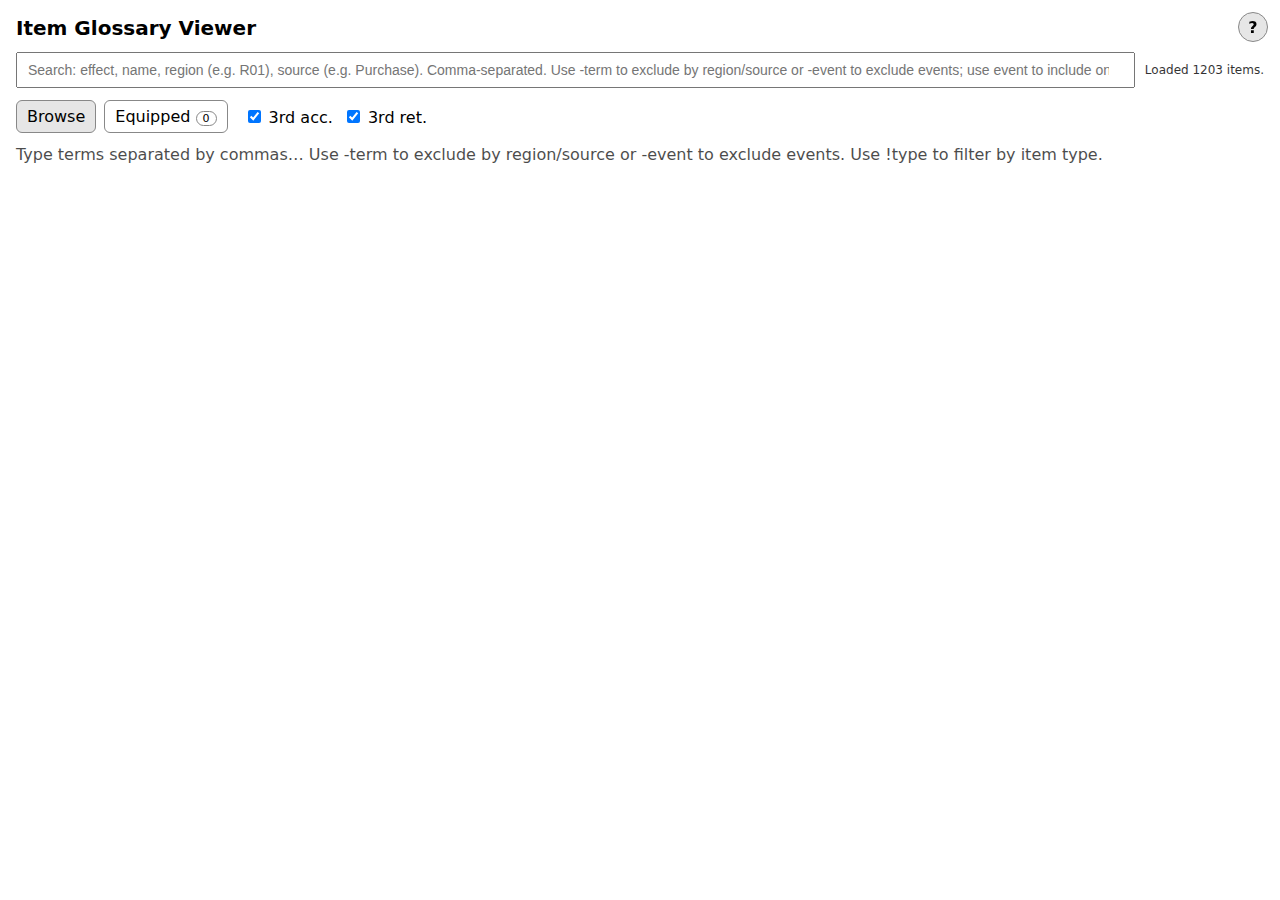
<file: item_glossary_viewer.html>
<!doctype html>
<html lang="en">
<head>
	<meta charset="utf-8">
	<meta name="viewport" content="width=device-width, initial-scale=1">
	<title>Item Glossary Viewer</title>
	<style>
		:root { color-scheme: dark light; }
		body { font-family: system-ui, -apple-system, Segoe UI, Roboto, Arial, sans-serif; margin: 16px; }
		h1 { margin: 0 0 12px; font-size: 20px; }
		#controls { display: flex; gap: 10px; align-items: center; margin-bottom: 12px; flex-wrap: wrap; }
		#q { flex: 1 1 420px; padding: 8px 10px; font-size: 14px; }
		#status { font-size: 12px; opacity: 0.8; }
			.tabs { display: flex; gap: 8px; margin-bottom: 12px; align-items: center; flex-wrap: wrap; }
		.tab { padding: 6px 10px; border: 1px solid #888; border-radius: 6px; cursor: pointer; user-select: none; }
		.tab.active { background: rgba(128,128,128,0.2); }
		.toggles { display: inline-flex; gap: 10px; align-items: center; margin-left: 8px; }
		.section { margin: 18px 0; }
		.section h2 { font-size: 16px; margin: 0 0 8px; border-bottom: 1px solid #ccc; padding-bottom: 4px; }
		.item { position: relative; display: flex; gap: 8px; align-items: baseline; padding: 6px 0; border-bottom: 1px dashed rgba(128,128,128,0.3); cursor: pointer; }
		.item.equipped { background: rgba(0,128,0,0.08); }
		.item.neg-item { color: #c62828; }
		.item .meta { font-size: 12px; opacity: 0.8; }
		.muted { opacity: 0.7; }
		#fallback { display:none; }
		.controls-inline { display: inline-flex; gap: 6px; align-items: center; flex-wrap: wrap; }
		.btn { padding: 2px 6px; border: 1px solid #888; border-radius: 4px; cursor: pointer; }
		.btn:disabled { opacity: 0.5; cursor: default; }
		.kv { display: grid; grid-template-columns: 1fr auto; gap: 4px 12px; }
		.badge { display:inline-block; padding: 0 6px; border: 1px solid #888; border-radius: 999px; font-size: 11px; }
		#toast { position: fixed; bottom: 12px; left: 12px; right: 12px; text-align: center; pointer-events: none; }
		#toast .msg { display: inline-block; background: rgba(0,0,0,0.8); color: #fff; padding: 8px 12px; border-radius: 6px; font-size: 13px; }
		.equip-ctrls { position: absolute; top: 6px; right: 6px; display: flex; gap: 6px; align-items: center; }
		/* Aggregated effects layout */
		.agg-list { display: flex; flex-direction: column; gap: 8px; }
		.agg-effect { border: 1px solid rgba(128,128,128,0.35); border-radius: 8px; padding: 8px 10px; }
		.agg-head { display: flex; align-items: baseline; justify-content: space-between; gap: 12px; }
		.agg-name { font-weight: 700; font-size: 14px; }
		.agg-total { font-weight: 800; font-variant-numeric: tabular-nums; }
		.agg-details { margin-top: 4px; font-size: 12px; }
		/* Saved builds */
		.saved-builds { display: flex; gap: 8px; flex-wrap: wrap; margin-top: 8px; }
		.build-btn { display: inline-flex; align-items: center; gap: 6px; padding: 4px 8px; border: 1px solid #888; border-radius: 16px; cursor: pointer; background: rgba(128,128,128,0.12); }
		.build-name { font-weight: 600; }
		.build-del { padding: 0 6px; border: 1px solid #888; border-radius: 8px; cursor: pointer; background: rgba(255,0,0,0.1); }
		/* Help bubble */
		.help-btn { position: fixed; top: 12px; right: 12px; width: 28px; height: 28px; border-radius: 50%; background: rgba(128,128,128,0.2); border: 1px solid #888; display: flex; align-items: center; justify-content: center; cursor: pointer; font-weight: 800; }
		.help-panel { position: fixed; top: 50px; right: 12px; width: min(480px, 92vw); max-height: 70vh; overflow:auto; padding: 12px 14px; border: 1px solid #888; border-radius: 12px; background: rgba(0,0,0,0.9); color: #fff; box-shadow: 0 8px 24px rgba(0,0,0,0.5); }
		.help-panel h3 { margin: 0 0 8px; font-size: 16px; }
		.help-panel p, .help-panel li { font-size: 13px; line-height: 1.35; }
		.help-close { float: right; margin-left: 8px; }
		/* Missing types banner */
		.missing-banner { border: 1px solid #b00020; background: rgba(176,0,32,0.1); color: #b00020; padding: 8px 10px; border-radius: 8px; margin-bottom: 10px; font-weight: 600; }
	</style>
</head>
<body>
	<h1>Item Glossary Viewer</h1>
	<div id="controls">
		<input id="q" type="search" placeholder="Search: effect, name, region (e.g. R01), source (e.g. Purchase). Comma-separated. Use -term to exclude by region/source or -event to exclude events; use event to include only events." autocomplete="off" />
		<span id="status" class="muted">Loading item_glossary.json…</span>
		<label id="fallback" class="muted">or open file: <input id="fileInput" type="file" accept="application/json,.json" /></label>
	</div>
	<div class="tabs">
		<div id="tabBrowse" class="tab active">Browse</div>
		<div id="tabEquipped" class="tab">Equipped <span id="eqCount" class="badge">0</span></div>
		<div class="toggles">
			<label><input type="checkbox" id="toggleAcc3" checked /> 3rd acc.</label>
			<label><input type="checkbox" id="toggleRet3" checked /> 3rd ret.</label>
		</div>
	</div>
	<div id="browseView">
	<div id="results"></div>
	</div>
	<div id="equippedView" style="display:none">
		<div style="margin-bottom:10px" class="controls-inline">
			<button id="clearAll" class="btn">Clear all</button>
			<button id="toggleEqVis" class="btn">Show equipped items</button>
			<button id="saveBuild" class="btn">Save current build</button>
			<span class="muted">Click +/- to adjust quantities for Accessory/Retainer/Collection doubles. Click remove to unequip.</span>
		</div>
		<div class="section">
			<h2>Saved Builds</h2>
			<div id="savedBuilds" class="saved-builds"></div>
		</div>
		<div id="missingTypes" style="display:none" class="missing-banner"></div>
		<div id="equippedLists" data-hidden="1" style="display:none"></div>
		<div class="section">
			<h2>Aggregated Effects</h2>
			<div id="aggEffects"></div>
		</div>
	</div>
	<div id="toast" style="display:none"><span class="msg"></span></div>
	<div id="helpBtn" class="help-btn">?</div>
	<div id="helpPanel" class="help-panel" style="display:none">
		<button class="btn help-close" id="helpClose">Close</button>
		<h3>Search rules</h3>
		<ul>
			<li>Comma-separated terms (ALL have to be satisfied); effect, name, region or source : e.g., R07, drop, lifebane.</li>
			<li>Prefix with '!' to search by type: e.g. !weapon, !retainer, !accessory (has to be full type name, not just a part of it).</li>
			<li>Prefix with '-' to exclude by region/source/event (AT LEAST ONE has to be satisfied): e.g., -R01.3, -purch, -event.</li>
			<li>Use 'event' to include only event regions (like R01.3, RAA). Use '-event' to exclude event regions.</li>
			<li>Multiple effects allowed; results sorted by the first effect term's numeric value (then second, etc.).</li>
			<li>Negative values for any searched effect are highlighted red (Temperance excluded).</li>
			<li>Examples: "blood cr, summ, -R01.3, -purch"; "event, lifebane"; "R04, Purchase, Blood Craze"</li>
		</ul>
		<h3>Equip rules</h3>
		<ul>
			<li>Click on an item to equip it. Click again to unequip</li>
			<li>Check the "3rd acc." and/or "3rd ret." boxes to allow 3rd slots of accessory and/or retainer.</li>
			<li>Show/hide equipped items with the button on top.</li>
			<li>When equipped items are shown, it says what equipped items are missing.</li>
			<li>Save your loadout using the "Save current build" button.</li>
			<li>Delete a saved loadout with the "X" button.</li>
		</ul>
	</div>

	<script>
	(function(){
		const ORDERED_TYPES = [
			'weapon','head','chest','hand','feet','mount','accessory','retainer','coffin','power','emblem','collection','coin'
		];
		const NORMAL_DOUBLE_TYPES = new Set(['weapon','head','chest','hand','feet','mount','emblem','power','coffin']);
		const CACHE_KEY = 'itemGlossaryJsonTextV1';
		const SPECIAL_MULTI = new Set(['accessory','retainer']);
		const COLLECTION = 'collection';
		const BUILDS_KEY = 'itemGlossarySavedBuildsV1';

		let allowAccThird = true;
		let allowRetThird = true;

		function getAllowancesForType(type){
			if (type === 'accessory') return { total: allowAccThird ? 4 : 3, maxSame: allowAccThird ? 3 : 2 };
			if (type === 'retainer') return { total: allowRetThird ? 4 : 3, maxSame: allowRetThird ? 3 : 2 };
			if (type === COLLECTION) return { total: Infinity, maxSame: 2 }; // unlimited singles; doubles capped elsewhere
			return { total: 2, maxSame: 1 };
		}

		function normalizeType(raw) {
			if (!raw) return '';
			const s = String(raw).trim().toLowerCase();
			const map = {
				'weapon':'weapon','weapons':'weapon',
				'head':'head','helmet':'head','helm':'head','heads':'head',
				'chest':'chest','armor':'chest','armour':'chest','chests':'chest',
				'hand':'hand','hands':'hand','gloves':'hand',
				'feet':'feet','boots':'feet',
				'mount':'mount','mounts':'mount',
				'accessory':'accessory','accessories':'accessory','ring':'accessory','amulet':'accessory',
				'retainer':'retainer','retainers':'retainer',
				'coffin':'coffin','coffins':'coffin',
				'power':'power','powers':'power',
				'emblem':'emblem','emblems':'emblem',
				'collection':'collection','collections':'collection',
				'coin':'coin','coins':'coin'
			};
			return map[s] || s;
		}

		function normalizeKey(k){ return String(k||'').toLowerCase(); }
		function includesEffectKey(effects, query){
			if (!effects) return false;
			const q = normalizeKey(query);
			for (const key of Object.keys(effects)){
				if (normalizeKey(key).includes(q)) return true;
			}
			return false;
		}
		function includesRegion(region, query){
			if (!region) return false;
			return normalizeKey(region).includes(normalizeKey(query));
		}
		function includesSource(source, query){
			if (!source) return false;
			const q = normalizeKey(query);
			if (Array.isArray(source)) return source.some(s => normalizeKey(s).includes(q));
			return normalizeKey(source).includes(q);
		}
		function includesName(name, query){
			if (!name) return false;
			return normalizeKey(name).includes(normalizeKey(query));
		}
		function formatSource(source){
			if (!source) return '';
			if (Array.isArray(source)) return source.join(', ');
			return String(source);
		}
		function maxNumericFromValue(value){
			if (value == null) return 0;
			if (Array.isArray(value)){
				let m = 0; for (const v of value) m = Math.max(m, maxNumericFromValue(v)); return m;
			}
			let s = String(value).replace(/,/g,'.');
			const arr = [];
			const rangeRe = /([+-]?\d+(?:\.\d+)?)\s*-\s*([+-]?\d+(?:\.\d+)?)/g;
			let copy = s;
			let rm;
			while ((rm = rangeRe.exec(s))){
				arr.push(parseFloat(rm[1]), parseFloat(rm[2]));
				copy = copy.replace(rm[0], ' ');
			}
			const numMatches = copy.match(/[+-]?\d+(?:\.\d+)?/g);
			if (numMatches) for (const n of numMatches) arr.push(parseFloat(n));
			const nums = arr.filter(n => !Number.isNaN(n));
			if (nums.length === 0) return 0;
			return Math.max(...nums);
		}
		function minNumericFromValue(value){
			if (value == null) return 0;
			if (Array.isArray(value)){
				let m = Infinity; let seen=false; for (const v of value){ const mn=minNumericFromValue(v); if (!Number.isNaN(mn)){ m=Math.min(m,mn); seen=true; } } return seen?m:0;
			}
			let s = String(value).replace(/,/g,'.');
			const arr = [];
			const rangeRe = /([+-]?\d+(?:\.\d+)?)\s*-\s*([+-]?\d+(?:\.\d+)?)/g;
			let copy = s; let rm;
			while ((rm = rangeRe.exec(s))){ arr.push(parseFloat(rm[1]), parseFloat(rm[2])); copy = copy.replace(rm[0],' '); }
			const numMatches = copy.match(/[+-]?\d+(?:\.\d+)?/g);
			if (numMatches) for (const n of numMatches) arr.push(parseFloat(n));
			const nums = arr.filter(n => !Number.isNaN(n));
			if (nums.length === 0) return 0;
			return Math.min(...nums);
		}
		function rangeFromValue(value){
			if (value == null) return {min:0, max:0};
			if (Array.isArray(value)){
				return value.map(rangeFromValue).reduce((acc,r)=>({min:acc.min+r.min, max:acc.max+r.max}), {min:0,max:0});
			}
			let s = String(value).replace(/,/g,'.');
			let minSum = 0, maxSum = 0;
			const rangeRe = /([+-]?\d+(?:\.\d+)?)\s*-\s*([+-]?\d+(?:\.\d+)?)/g;
			let rm;
			while ((rm = rangeRe.exec(s))){
				minSum += parseFloat(rm[1]);
				maxSum += parseFloat(rm[2]);
				s = s.replace(rm[0], ' ');
			}
			const singles = s.match(/[+-]?\d+(?:\.\d+)?/g);
			if (singles){
				for (const n of singles){ const v = parseFloat(n); minSum += v; maxSum += v; }
			}
			return {min:minSum, max:maxSum};
		}
		function sanitizeEffectValue(key, val){
			const k = normalizeKey(key);
			function cleanOne(v){
				let out = String(v);
				if (k.includes('timewalker')) out = out.replace(/\s*-s\s*$/i, '');
				if (k.includes('coolness')) out = out.replace(/\s*!+\s*$/i, '');
				if (k.includes('health')) out = out.replace(/\+\s*$/i, '');
				return out;
			}
			if (Array.isArray(val)) return val.map(cleanOne);
			return cleanOne(val);
		}
		function collectEffectDisplayAll(effects, effectTokens){
			const tokens = (effectTokens||[]).map(normalizeKey);
			const matchedByToken = tokens.map(()=>[]);
			const matchedOther = [];
			const others = [];
			for (const [key,rawVal] of Object.entries(effects||{})){
				const val = sanitizeEffectValue(key, rawVal);
				const valueStr = Array.isArray(val) ? val.join(', ') : String(val);
				const line = `${key}: ${valueStr}`;
				const k = normalizeKey(key);
				let placed=false;
				for (let i=0;i<tokens.length;i++){
					if (k.includes(tokens[i])){ matchedByToken[i].push(line); placed=true; break; }
				}
				if (!placed){
					if (tokens.length>0 && k.includes(tokens[0])) matchedOther.push(line); else others.push(line);
				}
			}
			return matchedByToken.flat().concat(matchedOther).concat(others).join(' | ');
		}
		function maxNumericAcrossMatched(effects, effectQuery){
			if (!effectQuery) return 0;
			const q = normalizeKey(effectQuery);
			let best = -Infinity; let found=false;
			for (const [key,val] of Object.entries(effects||{})){
				if (normalizeKey(key).includes(q)){
					found=true; best = Math.max(best, maxNumericFromValue(val));
				}
			}
			return found ? best : 0;
		}
		function minNumericAcrossMatched(effects, effectQuery){
			if (!effectQuery) return 0;
			const q = normalizeKey(effectQuery);
			let worst = Infinity; let found=false;
			for (const [key,val] of Object.entries(effects||{})){
				if (normalizeKey(key).includes(q)){
					found=true; worst = Math.min(worst, minNumericFromValue(val));
				}
			}
			return found ? worst : 0;
		}
		function anyNegativeForEffects(effects, effectTokens){
			for (const tok of effectTokens||[]){
				let hasTemp=false; for (const k of Object.keys(effects||{})){ if (normalizeKey(k).includes('temperance') && normalizeKey(k).includes(tok)) { hasTemp=true; break; } }
				if (hasTemp) continue;
				const mn = minNumericAcrossMatched(effects, tok);
				if (mn < 0) return true;
			}
			return false;
		}

		function isEventRegion(region){
			const s = String(region||'').toUpperCase();
			if (!s.startsWith('R')) return false;
			return !/^R\d+$/.test(s);
		}

		function flatten(data){
			const items = [];
			for (const region of Object.keys(data||{})){
				const regionObj = data[region] || {};
				for (const typeKey of Object.keys(regionObj)){
					const typeObj = regionObj[typeKey] || {};
					for (const name of Object.keys(typeObj)){
						const item = typeObj[name] || {};
						const tags = [];
						if (isEventRegion(region)) tags.push('event');
						items.push({ region, rawType: typeKey, type: normalizeType(typeKey), name, effects: item.effects || {}, source: item.source, tags });
					}
				}
			}
			return items;
		}

		function groupByTypeOrdered(items){
			const groups = new Map();
			for (const t of ORDERED_TYPES) groups.set(t, []);
			for (const it of items){
				const key = groups.has(it.type) ? it.type : it.rawType.toLowerCase();
				if (!groups.has(key)) groups.set(key, []);
				groups.get(key).push(it);
			}
			return groups;
		}

		function parseQuery(q){
			const raw = q.split(',').map(s => s.trim()).filter(Boolean);
			const pos = [], neg = [], types = [];
			for (const r of raw){
				if (r.startsWith('-')) neg.push(normalizeKey(r.slice(1)));
				else if (r.startsWith('!')) types.push(normalizeType(r.slice(1)));
				else pos.push(normalizeKey(r));
			}
			return { pos, neg, types };
		}
		function itemMatchesPositive(it, token){
			if (token === 'event') return (it.tags||[]).includes('event');
			return includesEffectKey(it.effects, token) || includesName(it.name, token) || includesRegion(it.region, token) || includesSource(it.source, token);
		}
		function itemMatchesNegative(it, token){
			if (token === 'event') return (it.tags||[]).includes('event');
			return includesRegion(it.region, token) || includesSource(it.source, token);
		}
		function effectTokensFromPos(posTokens){
			const out = [];
			for (const t of posTokens){
				if (t === 'event') continue;
				for (const k of ALL_EFFECT_KEYS){ if (k.includes(t)) { out.push(t); break; } }
			}
			return out;
		}

		let ALL_ITEMS = [];
		let ALL_EFFECT_KEYS = new Set();

		function findFirstEffectToken(tokens){
			for (const t of tokens){
				for (const k of ALL_EFFECT_KEYS){ if (k.includes(t)) return t; }
			}
			return null;
		}

		const EQUIPPED = new Map();
		for (const t of ORDERED_TYPES) EQUIPPED.set(t, new Map());

		function toast(msg){
			const el = document.getElementById('toast');
			el.querySelector('.msg').textContent = msg;
			el.style.display = 'block';
			clearTimeout(window.__toastTimer);
			window.__toastTimer = setTimeout(()=>{ el.style.display = 'none'; }, 2000);
		}

		function getEquippedEntry(type, name){
			const perType = EQUIPPED.get(type) || new Map();
			return perType.get(name);
		}
		function getEquippedCountForType(type){
			const m = EQUIPPED.get(type) || new Map();
			let total = 0;
			for (const v of m.values()) total += v.qty;
			return total;
		}
		function hasOtherMulti(type, exceptName){
			const m = EQUIPPED.get(type) || new Map();
			for (const [n,v] of m.entries()){
				if (n !== exceptName && v.qty > 1) return true;
			}
			return false;
		}
		function countCollectionsDoubles(){
			const perType = EQUIPPED.get(COLLECTION) || new Map();
			let c = 0; for (const v of perType.values()) if (v.qty > 1) c++;
			return c;
		}
		function canEquip(it){
			const type = it.type;
			const perType = EQUIPPED.get(type) || new Map();
			const current = perType.get(it.name);
			if (type === COLLECTION){
				if (!current) return {ok:true};
				// trying to add second copy
				if (current.qty >= 2) return {ok:false,reason:'Collections can only be doubled (max 2)'};
				if (countCollectionsDoubles() >= 2 && current.qty === 1) return {ok:false,reason:'Only two collections can be doubled'};
				return {ok:true};
			}
			if (SPECIAL_MULTI.has(type)){
				const { total, maxSame } = getAllowancesForType(type);
				const totalNow = getEquippedCountForType(type);
				if (totalNow >= total && (!current || current.qty === 0)) return {ok:false,reason:`Max ${total} equipped for ${type}`};
				if (current){
					if (current.qty >= maxSame) return {ok:false,reason:`Max ${maxSame} copies of the same ${type}`};
					if (current.qty >= 1 && hasOtherMulti(type, it.name)) return {ok:false,reason:'Only one '+type+' can be multi-equipped'};
					return {ok:true};
				} else {
					return {ok:true};
				}
			} else {
				// Normal types: max 2, distinct
				if (perType.size >= 2) return {ok:false,reason:'Max 2 equipped for '+type};
				if (current) return {ok:false,reason:'Must be different items for '+type};
				return {ok:true};
			}
		}
		function equip(it){
			const type = it.type;
			const perType = EQUIPPED.get(type) || new Map();
			const check = canEquip(it);
			if (!check.ok){ toast(check.reason); return false; }
			const entry = perType.get(it.name);
			if (entry){ entry.qty += 1; }
			else { perType.set(it.name, { it, qty: 1 }); }
			EQUIPPED.set(type, perType);
			updateEqCount();
			renderEquipped();
			onQuery();
			return true;
		}
		function unequip(type, name){
			const perType = EQUIPPED.get(type) || new Map();
			perType.delete(name);
			EQUIPPED.set(type, perType);
			updateEqCount();
			renderEquipped();
			onQuery();
		}
		function changeQty(type, name, delta){
			const perType = EQUIPPED.get(type) || new Map();
			const entry = perType.get(name);
			if (!entry) return;
			if (type === COLLECTION){
				if (delta > 0){
					const can = canEquip(entry.it);
					if (!can.ok){ toast(can.reason); return; }
					entry.qty = Math.min(2, entry.qty + 1);
				} else {
					entry.qty -= 1; if (entry.qty <= 0) perType.delete(name);
				}
				EQUIPPED.set(type, perType);
				updateEqCount(); renderEquipped(); onQuery(); return;
			}
			if (!SPECIAL_MULTI.has(type)) return; // only adjustable for special or collections
			if (delta > 0){
				const can = canEquip(entry.it);
				if (!can.ok){ toast(can.reason); return; }
				entry.qty += 1;
			} else {
				entry.qty -= 1;
				if (entry.qty <= 0){ perType.delete(name); }
			}
			EQUIPPED.set(type, perType);
			updateEqCount();
			renderEquipped();
			onQuery();
		}
		function clearAll(){
			for (const t of EQUIPPED.keys()) EQUIPPED.set(t, new Map());
			updateEqCount();
			renderEquipped();
			onQuery();
		}
		function updateEqCount(){
			let total = 0;
			for (const t of EQUIPPED.keys()) total += getEquippedCountForType(t);
			document.getElementById('eqCount').textContent = total;
		}

		function aggregateEffectsRanges(){
			const totals = new Map();
			function containsPercentInValue(value){
				if (value == null) return false;
				if (Array.isArray(value)) return value.some(v => containsPercentInValue(v));
				return String(value).includes('%');
			}
			for (const [type, perType] of EQUIPPED.entries()){
				for (const {it, qty} of perType.values()){
					for (const [effKey, effVal] of Object.entries(it.effects||{})){
						const r = rangeFromValue(effVal);
						const itemMin = r.min * qty;
						const itemMax = r.max * qty;
						const rec = totals.get(effKey) || { min: 0, max: 0, details: [], percent: false };
						rec.min += itemMin;
						rec.max += itemMax;
						rec.percent = rec.percent || containsPercentInValue(effVal);
						const qtyStr = qty>1 ? ` x${qty}` : '';
						const singleVal = (r.min === r.max) ? `${r.min}` : `${r.min}-${r.max}`;
						const singleValWithUnit = rec.percent ? `${singleVal}%` : singleVal;
						rec.details.push(`${it.name}${qtyStr}: ${singleValWithUnit}`);
						totals.set(effKey, rec);
					}
				}
			}
			return totals;
		}
		function effectSortPriority(name){
			const n = String(name||'');
			const low = n.toLowerCase();
			if (low === 'health') return 0;
			if (low.includes('weapon') && low.includes('damage')) return 1;
			return 2;
		}
		function renderAggregatedEffects(){
			const agg = aggregateEffectsRanges();
			const container = document.getElementById('aggEffects');
			container.innerHTML = '';
			if (agg.size === 0){ container.innerHTML = '<div class="muted">No items equipped.</div>'; return; }
			const entries = Array.from(agg.entries());
			entries.sort((a,b)=>{
				const pa = effectSortPriority(a[0]);
				const pb = effectSortPriority(b[0]);
				if (pa !== pb) return pa - pb;
				return a[0].localeCompare(b[0]);
			});
			const list = document.createElement('div');
			list.className = 'agg-list';
			for (const [k,v] of entries){
				const row = document.createElement('div');
				row.className = 'agg-effect';
				const head = document.createElement('div');
				head.className = 'agg-head';
				const nameEl = document.createElement('div'); nameEl.className = 'agg-name'; nameEl.textContent = k;
				const totalEl = document.createElement('div'); totalEl.className = 'agg-total';
				const totalVal = (v.min===v.max) ? `${v.min}` : `${v.min}-${v.max}`;
				totalEl.textContent = v.percent ? `${totalVal}%` : totalVal;
				head.appendChild(nameEl); head.appendChild(totalEl);
				row.appendChild(head);
				const details = document.createElement('div'); details.className = 'agg-details muted'; details.textContent = v.details.join(' | ');
				row.appendChild(details);
				list.appendChild(row);
			}
			container.appendChild(list);
		}

		function renderMissingTypesBanner(){
			const banner = document.getElementById('missingTypes');
			const listEl = document.getElementById('equippedLists');
			if (listEl.dataset.hidden === '1') { banner.style.display='none'; banner.textContent=''; return; }
			const parts = [];
			// Normal double-slot types
			for (const t of ORDERED_TYPES){
				if (t === COLLECTION) continue; // unlimited, skip
				if (SPECIAL_MULTI.has(t)) continue; // handled separately
				const perType = EQUIPPED.get(t) || new Map();
				const missing = Math.max(0, 2 - perType.size);
				if (missing > 0){
					const label = t.charAt(0).toUpperCase()+t.slice(1);
					parts.push(label + (missing===1 ? '' : ` x${missing}`));
				}
			}
			// Accessory and Retainer totals
			for (const t of ['accessory','retainer']){
				const { total } = getAllowancesForType(t);
				const have = getEquippedCountForType(t);
				const missing = Math.max(0, total - have);
				if (missing > 0){
					const label = t.charAt(0).toUpperCase()+t.slice(1);
					parts.push(label + (missing===1 ? '' : ` x${missing}`));
				}
			}
			if (parts.length === 0){ banner.style.display='none'; banner.textContent=''; return; }
			banner.textContent = 'Missing types: ' + parts.join(', ');
			banner.style.display = 'block';
		}

		function renderEquipped(){
			const container = document.getElementById('equippedLists');
			if (container.dataset.hidden === '1'){
				document.getElementById('aggEffects').innerHTML = '';
				renderAggregatedEffects();
				document.getElementById('missingTypes').style.display='none';
				return;
			}
			container.innerHTML = '';
			let any = false;
			for (const type of ORDERED_TYPES){
				const perType = EQUIPPED.get(type);
				if (!perType || perType.size === 0) continue;
				any = true;
				const sec = document.createElement('div');
				sec.className = 'section';
				const title = document.createElement('h2');
				title.textContent = type.charAt(0).toUpperCase()+type.slice(1);
				sec.appendChild(title);
				for (const {it, qty} of perType.values()){
					const row = document.createElement('div');
					row.className = 'item';
					const main = document.createElement('div');
					const srcTxt = formatSource(it.source);
					const srcSpan = srcTxt ? ` <span class=\"meta\">src: ${srcTxt}</span>` : '';
					main.innerHTML = `<strong>${it.name}</strong> <span class=\"meta\">[${it.region}]</span>${srcSpan}<div class=\"muted\">${collectEffectDisplayAll(it.effects, [])}</div>`;
					row.appendChild(main);
					const ctrls = document.createElement('div');
					ctrls.className = 'controls-inline';
					if (SPECIAL_MULTI.has(type) || type === COLLECTION){
						const btnMinus = document.createElement('button'); btnMinus.className='btn'; btnMinus.textContent='-'; btnMinus.onclick=()=>changeQty(type, it.name, -1);
						if (qty>1){ const qtyEl = document.createElement('span'); qtyEl.className='badge'; qtyEl.textContent = String(qty); ctrls.appendChild(qtyEl); }
						const btnPlus = document.createElement('button'); btnPlus.className='btn'; btnPlus.textContent='+'; btnPlus.onclick=()=>changeQty(type, it.name, 1);
						ctrls.appendChild(btnMinus); ctrls.appendChild(btnPlus);
					}
					const btnRemove = document.createElement('button'); btnRemove.className='btn'; btnRemove.textContent='remove'; btnRemove.onclick=()=>unequip(type, it.name);
					ctrls.appendChild(btnRemove);
					row.appendChild(ctrls);
					sec.appendChild(row);
				}
				container.appendChild(sec);
			}
			if (!any) container.innerHTML = '<div class="muted">No items equipped.</div>';
			renderAggregatedEffects();
			renderMissingTypesBanner();
		}

		function render(items, query){
			const container = document.getElementById('results');
			container.innerHTML = '';
			const {pos, neg, types} = parseQuery(query);
			if (pos.length === 0 && neg.length === 0 && types.length===0){ container.innerHTML = '<div class="muted">Type terms separated by commas… Use -term to exclude by region/source or -event to exclude events. Use !type to filter by item type.</div>'; return; }

			const filtered = items.filter(it => (
				(types.length===0 || types.includes(it.type)) &&
				(pos.length===0 || pos.every(tok => itemMatchesPositive(it, tok))) &&
				(neg.length===0 || !neg.some(tok => itemMatchesNegative(it, tok)))
			));
			const groups = groupByTypeOrdered(filtered);
			const effectTokens = effectTokensFromPos(pos);
			const firstEffect = findFirstEffectToken(effectTokens);
			const secondEffect = effectTokens.length>1 ? findFirstEffectToken(effectTokens.slice(1)) : null;

			let any = false;
			for (const type of ORDERED_TYPES.concat(Array.from(groups.keys()).filter(k=>!ORDERED_TYPES.includes(k)))){
				const list = groups.get(type);
				if (!list || list.length === 0) continue;
				any = true;
				const withScore = list.map(it => ({
					it,
					primary: maxNumericAcrossMatched(it.effects, firstEffect),
					secondary: maxNumericAcrossMatched(it.effects, secondEffect),
					negAny: anyNegativeForEffects(it.effects, effectTokens),
					display: collectEffectDisplayAll(it.effects, effectTokens)
				})).sort((a,b)=> (b.primary - a.primary) || (b.secondary - a.secondary));

				const sec = document.createElement('div');
				sec.className = 'section';
				const title = document.createElement('h2');
				title.textContent = type.charAt(0).toUpperCase() + type.slice(1) + ` (${withScore.length})`;
				sec.appendChild(title);

				for (const row of withScore){
					const div = document.createElement('div');
					div.className = 'item';
					const perType = EQUIPPED.get(row.it.type) || new Map();
					const entry = perType.get(row.it.name);
					const isEquipped = !!entry;
					const qty = entry ? entry.qty : 0;
					if (isEquipped) div.classList.add('equipped');
					if (row.negAny) div.classList.add('neg-item');
					div.onclick = ()=>{
						const curr = getEquippedEntry(row.it.type, row.it.name);
						if (curr){
							if (SPECIAL_MULTI.has(row.it.type) || row.it.type === COLLECTION){
								return; // adjust via overlay
							}
							unequip(row.it.type, row.it.name);
						} else {
							equip(row.it);
						}
					};
					const main = document.createElement('div');
					const srcTxt = formatSource(row.it.source);
					const srcSpan = srcTxt ? ` <span class=\"meta\">src: ${srcTxt}</span>` : '';
					main.innerHTML = `<strong>${row.it.name}</strong> <span class=\"meta\">[${row.it.region}]</span>${srcSpan}<div class=\"muted\">${row.display}</div>`;
					div.appendChild(main);

					if (isEquipped && (SPECIAL_MULTI.has(row.it.type) || row.it.type === COLLECTION)){
						const ctrls = document.createElement('div');
						ctrls.className = 'equip-ctrls';
						const btnMinus = document.createElement('button'); btnMinus.className='btn'; btnMinus.textContent='-'; btnMinus.onclick=(e)=>{ e.stopPropagation(); changeQty(row.it.type, row.it.name, -1); };
						if (qty>1){ const qtyEl = document.createElement('span'); qtyEl.className='badge'; qtyEl.textContent = String(qty); ctrls.appendChild(qtyEl); }
						const btnPlus = document.createElement('button'); btnPlus.className='btn'; btnPlus.textContent='+'; btnPlus.onclick=(e)=>{ e.stopPropagation(); changeQty(row.it.type, row.it.name, 1); };
						ctrls.appendChild(btnMinus); ctrls.appendChild(btnPlus);
						div.appendChild(ctrls);
					}

					sec.appendChild(div);
				}
				container.appendChild(sec);
			}

			if (!any){ container.innerHTML = '<div class=\"muted\">No matches.</div>'; }
		}

		function onQuery(){ render(ALL_ITEMS, document.getElementById('q').value); }

		function getSavedBuilds(){
			try { return JSON.parse(localStorage.getItem('itemGlossarySavedBuildsV1') || '[]'); } catch(e){ return []; }
		}
		function setSavedBuilds(list){ localStorage.setItem('itemGlossarySavedBuildsV1', JSON.stringify(list)); }
		function snapshotCurrentBuild(){
			const items = [];
			for (const type of ORDERED_TYPES){
				const perType = EQUIPPED.get(type) || new Map();
				for (const {it, qty} of perType.values()){
					items.push({ region: it.region, type: it.type, name: it.name, qty: qty });
				}
			}
			return items;
		}
		function findItem(region, type, name){
			return ALL_ITEMS.find(i => i.region===region && i.type===type && i.name===name);
		}
		function loadBuildById(id){
			const list = getSavedBuilds();
			const build = list.find(b => b.id===id);
			if (!build) { toast('Build not found'); return; }
			clearAll();
			const typeToEntries = new Map();
			for (const entry of build.items){
				if (!typeToEntries.has(entry.type)) typeToEntries.set(entry.type, []);
				typeToEntries.get(entry.type).push(entry);
			}
			for (const type of ORDERED_TYPES){
				const entries = typeToEntries.get(type) || [];
				if (entries.length===0) continue;
				if (SPECIAL_MULTI.has(type)){
					let total = 0; let multiUsed = false;
					const { total: totalAllowed, maxSame } = getAllowancesForType(type);
					for (const e of entries){
						const it = findItem(e.region, type, e.name);
						if (!it) continue;
						let want = Math.max(1, Math.min(maxSame, e.qty|0));
						if (want>1){ if (multiUsed) want=1; else multiUsed=true; }
						if (total + want > totalAllowed) want = Math.max(0, totalAllowed-total);
						for (let k=0;k<want;k++){ equip(it); total++; }
						if (total>=totalAllowed) break;
					}
				} else if (type === COLLECTION){
					let doubles = 0;
					for (const e of entries){
						const it = findItem(e.region, type, e.name);
						if (!it) continue;
						const want = Math.max(1, Math.min(2, e.qty|0));
						equip(it);
						if (want === 2 && doubles < 2) equip(it), doubles++;
					}
				} else {
					let addedNames = new Set();
					for (const e of entries){
						if (addedNames.size>=2) break;
						if (addedNames.has(e.name)) continue;
						const it = findItem(e.region, type, e.name);
						if (!it) continue;
						equip(it);
						addedNames.add(e.name);
					}
				}
			}
			toast('Build loaded');
		}
		function deleteBuildById(id){
			const list = getSavedBuilds();
			const idx = list.findIndex(b => b.id===id);
			if (idx>=0){ list.splice(idx,1); setSavedBuilds(list); renderSavedBuilds(); }
		}
		function renderSavedBuilds(){
			const container = document.getElementById('savedBuilds');
			container.innerHTML = '';
			const list = getSavedBuilds();
			for (const b of list){
				const btn = document.createElement('div'); btn.className='build-btn';
				const name = document.createElement('span'); name.className='build-name'; name.textContent = b.name || 'Unnamed';
				const del = document.createElement('button'); del.className='build-del'; del.textContent='X';
				del.onclick=(e)=>{ e.stopPropagation(); if (confirm(`Delete build \"${b.name}\"?`)) deleteBuildById(b.id); };
				btn.onclick=()=>loadBuildById(b.id);
				btn.appendChild(name); btn.appendChild(del);
				container.appendChild(btn);
			}
		}
		function saveCurrentBuild(){
			const name = prompt('Name this build:', 'My Build');
			if (name===null) return;
			const items = snapshotCurrentBuild();
			const list = getSavedBuilds();
			const id = Date.now() + '_' + Math.random().toString(36).slice(2,7);
			list.push({ id, name, items });
			setSavedBuilds(list);
			renderSavedBuilds();
			toast('Build saved');
		}

		function onEquipTabShown(){
			const listEl = document.getElementById('equippedLists');
			listEl.style.display = 'none';
			listEl.dataset.hidden = '1';
			document.getElementById('toggleEqVis').textContent = 'Show equipped items';
			document.getElementById('controls').style.display = 'none';
			renderAggregatedEffects();
			renderSavedBuilds();
			document.getElementById('missingTypes').style.display='none';
		}

		function onBrowseTabShown(){
			document.getElementById('controls').style.display = 'flex';
		}

		function initEvents(){
			document.getElementById('q').addEventListener('input', onQuery);
			document.getElementById('fileInput').addEventListener('change', async (ev)=>{
				const file = ev.target.files && ev.target.files[0];
				if (!file) return;
				const text = await file.text();
				localStorage.setItem(CACHE_KEY, text);
				const json = JSON.parse(text);
				ALL_ITEMS = flatten(json);
				ALL_EFFECT_KEYS = new Set();
				for (const it of ALL_ITEMS){ for (const k of Object.keys(it.effects)) ALL_EFFECT_KEYS.add(normalizeKey(k)); }
				document.getElementById('status').textContent = `Loaded ${ALL_ITEMS.length} items.`;
				document.getElementById('q').focus();
				onQuery();
			});

			// Tabs
			document.getElementById('tabBrowse').addEventListener('click', ()=>{
				document.getElementById('tabBrowse').classList.add('active');
				document.getElementById('tabEquipped').classList.remove('active');
				document.getElementById('browseView').style.display='block';
				document.getElementById('equippedView').style.display='none';
				onBrowseTabShown();
			});
			document.getElementById('tabEquipped').addEventListener('click', ()=>{
				document.getElementById('tabEquipped').classList.add('active');
				document.getElementById('tabBrowse').classList.remove('active');
				document.getElementById('browseView').style.display='none';
				document.getElementById('equippedView').style.display='block';
				onEquipTabShown();
			});
			document.getElementById('clearAll').addEventListener('click', clearAll);
			document.getElementById('toggleEqVis').addEventListener('click', ()=>{
				const listEl = document.getElementById('equippedLists');
				if (listEl.style.display === 'none'){
					listEl.style.display = 'block';
					listEl.dataset.hidden = '0';
					document.getElementById('toggleEqVis').textContent = 'Hide equipped items';
					renderEquipped();
				} else {
					listEl.style.display = 'none';
					listEl.dataset.hidden = '1';
					document.getElementById('toggleEqVis').textContent = 'Show equipped items';
					renderAggregatedEffects();
					document.getElementById('missingTypes').style.display='none';
				}
			});
			document.getElementById('saveBuild').addEventListener('click', saveCurrentBuild);
			document.getElementById('helpBtn').addEventListener('click', ()=>{
				const p = document.getElementById('helpPanel');
				p.style.display = p.style.display==='none' ? 'block' : 'none';
			});
			document.getElementById('helpClose').addEventListener('click', ()=>{
				document.getElementById('helpPanel').style.display = 'none';
			});
			document.getElementById('toggleAcc3').addEventListener('change', (e)=>{
				allowAccThird = e.target.checked; renderEquipped(); onQuery();
			});
			document.getElementById('toggleRet3').addEventListener('change', (e)=>{
				allowRetThird = e.target.checked; renderEquipped(); onQuery();
			});
		}

		async function tryFetchJson(){
			const status = document.getElementById('status');
			try {
				const res = await fetch('item_glossary.json', { cache: 'no-store' });
				if (!res.ok) throw new Error('HTTP '+res.status);
				const text = await res.text();
				localStorage.setItem(CACHE_KEY, text);
				const data = JSON.parse(text);
				ALL_ITEMS = flatten(data);
				ALL_EFFECT_KEYS = new Set();
				for (const it of ALL_ITEMS){ for (const k of Object.keys(it.effects)) ALL_EFFECT_KEYS.add(normalizeKey(k)); }
				status.textContent = `Loaded ${ALL_ITEMS.length} items.`;
				document.getElementById('fallback').style.display = 'none';
				onQuery();
				return;
			} catch (e) {}
			try {
				const cached = localStorage.getItem(CACHE_KEY);
				if (cached) {
					const data = JSON.parse(cached);
					ALL_ITEMS = flatten(data);
					ALL_EFFECT_KEYS = new Set();
					for (const it of ALL_ITEMS){ for (const k of Object.keys(it.effects)) ALL_EFFECT_KEYS.add(normalizeKey(k)); }
					document.getElementById('status').textContent = `Loaded ${ALL_ITEMS.length} items (from cache).`;
				document.getElementById('fallback').style.display = 'inline';
					onQuery();
					return;
				}
			} catch (e) {}
			document.getElementById('status').textContent = 'Could not fetch item_glossary.json. Use file picker.';
			document.getElementById('fallback').style.display = 'inline';
		}

		initEvents();
		tryFetchJson();
	})();
	</script>
</body>
</html>
</file>
<file: style.css>
:root { color-scheme: dark light; }
body { font-family: system-ui, -apple-system, Segoe UI, Roboto, Arial, sans-serif; margin: 16px; }
h1 { margin: 0 0 12px; font-size: 20px; }
#controls { display: flex; gap: 10px; align-items: center; margin-bottom: 12px; flex-wrap: wrap; }
.top-bar { display: flex !important; justify-content: flex-end !important; margin-bottom: 8px; width: 100%; text-align: right; }
#equippedControls { display: flex; gap: 10px; align-items: center; margin-bottom: 12px; flex-wrap: wrap; }
#q { flex: 1 1 420px; padding: 8px 10px; font-size: 14px; }
#equippedSearch { flex: 1 1 420px; padding: 8px 10px; font-size: 14px; }
#status { font-size: 12px; opacity: 0.8; }
.tabs { display: flex; gap: 8px; margin-bottom: 12px; align-items: center; flex-wrap: wrap; }
.tab { padding: 6px 10px; border: 1px solid #888; border-radius: 6px; cursor: pointer; user-select: none; }
.tab.active { background: rgba(128,128,128,0.2); }
.category-tabs { display: flex; gap: 8px; margin-bottom: 12px; align-items: center; flex-wrap: wrap; }
.category-tab { padding: 6px 10px; border: 1px solid #888; border-radius: 6px; cursor: pointer; user-select: none; font-size: 13px; }
.category-tab.active { background: rgba(128,128,128,0.2); font-weight: 600; }
.toggles { display: inline-flex; gap: 10px; align-items: center; margin-left: 8px; }
.section { margin: 18px 0; }
.section h2 { font-size: 16px; margin: 0 0 8px; border-bottom: 1px solid #ccc; padding-bottom: 4px; }
.item { position: relative; display: flex; gap: 8px; align-items: baseline; padding: 6px 0; border-bottom: 1px solid rgba(128,128,128,0.3); cursor: pointer; }
.item.equipped { background: rgba(0,128,0,0.08); }
.item.neg-item { color: #c62828; }
.item .meta { font-size: 12px; opacity: 0.8; }
.item .meta a { color: #0066cc; text-decoration: none; }
.item .meta a:hover { text-decoration: underline; }
.muted { opacity: 0.7; }
#fallback { display:none; }
.controls-inline { display: inline-flex; gap: 6px; align-items: center; flex-wrap: wrap; }
.btn { padding: 2px 6px; border: 1px solid #888; border-radius: 4px; cursor: pointer; }
.btn:disabled { opacity: 0.5; cursor: default; }
.kv { display: grid; grid-template-columns: 1fr auto; gap: 4px 12px; }
.badge { display:inline-block; padding: 0 6px; border: 1px solid #888; border-radius: 999px; font-size: 11px; }
#toast { position: fixed; bottom: 12px; left: 12px; right: 12px; text-align: center; pointer-events: none; }
#toast .msg { display: inline-block; background: rgba(0,0,0,0.8); color: #fff; padding: 8px 12px; border-radius: 6px; font-size: 13px; }

/* Aggregated effects layout */
.agg-list { display: flex; flex-direction: column; gap: 8px; }
.agg-effect { border: 1px solid rgba(128,128,128,0.35); border-radius: 8px; padding: 8px 10px; }
.agg-head { display: flex; align-items: baseline; justify-content: space-between; gap: 12px; }
.agg-name { font-weight: 700; font-size: 14px; }
.agg-total { font-weight: 800; font-variant-numeric: tabular-nums; }
.agg-details { margin-top: 4px; font-size: 12px; padding: 8px 0; }
.agg-toggle { 
	cursor: pointer; 
	font-weight: bold; 
	margin-right: 8px; 
	user-select: none; 
	color: #0066cc;
	font-size: 16px;
	width: 20px;
	height: 20px;
	display: inline-flex;
	align-items: center;
	justify-content: center;
	border-radius: 3px;
	transition: background-color 0.2s;
}
.agg-toggle:hover { background-color: rgba(0,102,204,0.1); }
.agg-details.expanded { display: block; }
.agg-details.collapsed { display: none; }
.agg-detail-item { 
	display: flex; 
	justify-content: space-between; 
	align-items: center; 
	padding: 4px 0; 
	border-bottom: 1px solid rgba(128,128,128,0.2); 
	font-size: 12px;
}
.agg-detail-item:last-child { border-bottom: none; }
.agg-detail-item .item-name { opacity: 0.8; }
.agg-detail-item .item-value { 
	font-weight: 600; 
	font-variant-numeric: tabular-nums; 
}

/* Saved builds */
.saved-builds { display: flex; gap: 8px; flex-wrap: wrap; margin-top: 8px; }
.build-btn { display: inline-flex; align-items: center; gap: 6px; padding: 4px 8px; border: 1px solid #888; border-radius: 16px; cursor: pointer; background: rgba(128,128,128,0.12); }
.build-name { font-weight: 600; }
.build-del { padding: 0 6px; border: 1px solid #888; border-radius: 8px; cursor: pointer; background: rgba(255,0,0,0.1); }

/* Help bubble */
.help-btn { position: fixed; top: 12px; right: 12px; width: 28px; height: 28px; border-radius: 50%; background: rgba(128,128,128,0.2); border: 1px solid #888; display: flex; align-items: center; justify-content: center; cursor: pointer; font-weight: 800; }
.theme-toggle { height: 28px; padding: 0 10px; border-radius: 6px; border: 1px solid #888; background: rgba(128,128,128,0.2); cursor: pointer; font-weight: 600; }
.help-panel { position: fixed; top: 50px; right: 12px; width: min(480px, 92vw); max-height: 70vh; overflow:auto; padding: 12px 14px; border: 1px solid #888; border-radius: 12px; background: rgba(0,0,0,0.9); color: #fff; box-shadow: 0 8px 24px rgba(0,0,0,0.5); }
.theme-toggle { z-index: 1; }
.help-panel h3 { margin: 0 0 8px; font-size: 16px; }
.help-panel p, .help-panel li { font-size: 13px; line-height: 1.35; }
.help-close { float: right; margin-left: 8px; }

/* Missing types banner */
.missing-banner { border: 1px solid #b00020; background: rgba(176,0,32,0.1); color: #b00020; padding: 8px 10px; border-radius: 8px; margin-bottom: 10px; font-weight: 600; }

/* Equipment grid */
.equipment-grid { 
	display: flex; 
	flex-direction: column; 
	gap: 8px; 
	margin: 16px 0; 
	background: rgba(128,128,128,0.1); 
	padding: 16px; 
	border-radius: 12px; 
	border: 1px solid rgba(128,128,128,0.3);
}
.equipment-row { 
	display: flex; 
	gap: 8px; 
	justify-content: flex-start; 
	flex-wrap: wrap;
	width: 520px;
	margin: 0 auto;
}
.equipment-slot { 
	width: 120px; 
	height: 80px; 
	border: 2px solid #888; 
	border-radius: 8px; 
	display: flex; 
	flex-direction: column; 
	align-items: center; 
	justify-content: center; 
	position: relative; 
	background: rgba(128,128,128,0.1); 
	transition: all 0.2s;
	flex-shrink: 0;
}

@media (max-width: 768px) {
	.equipment-slot {
		width: 50px;
		height: 60px;
	}
}
.equipment-slot:hover { 
	border-color: #aaa; 
	background: rgba(128,128,128,0.2); 
}
.empty-slot { 
	visibility: hidden; 
}
.equipped-slot { 
	border-color: #4CAF50; 
	background: rgba(76,175,80,0.1); 
}
.equipped-slot:hover { 
	border-color: #45a049; 
	background: rgba(76,175,80,0.2); 
}
.disabled-slot { 
	border-color: #f44336; 
	background: rgba(244,67,54,0.1); 
	opacity: 0.6; 
}
.slot-label { 
	font-size: 11px; 
	font-weight: 600; 
	color: #888; 
	margin-bottom: 4px; 
	text-align: center; 
	max-width: 100%;
	width: 100%;
	overflow: hidden; 
	text-overflow: ellipsis; 
	white-space: nowrap; 
	padding: 0 4px;
	box-sizing: border-box;
}

@media (max-width: 768px) {
	.slot-label {
		font-size: 9px;
		margin-bottom: 2px;
	}
}
.slot-empty { 
	font-size: 10px; 
	color: #666; 
	font-style: italic; 
}
.slot-disabled { 
	font-size: 10px; 
	color: #f44336; 
	font-weight: 600; 
}
.item-name { 
	font-size: 11px; 
	font-weight: 600; 
	color: #fff; 
	text-align: center; 
	margin-bottom: 2px; 
	line-height: 1.2; 
	max-width: 100%; 
	width: 100%;
	overflow: hidden; 
	text-overflow: ellipsis; 
	white-space: nowrap; 
	padding: 0 4px;
	box-sizing: border-box;
}

@media (max-width: 768px) {
	.item-name {
		font-size: 9px;
		margin-bottom: 1px;
	}
}
.item-region { 
	font-size: 9px; 
	color: #888; 
	text-align: center; 
}

@media (max-width: 768px) {
	.item-region {
		font-size: 7px;
	}
}
.remove-btn { 
	position: absolute; 
	top: 4px; 
	right: 4px; 
	width: 16px; 
	height: 16px; 
	border: none; 
	background: rgba(244,67,54,0.8); 
	color: white; 
	border-radius: 50%; 
	cursor: pointer; 
	font-size: 12px; 
	font-weight: bold; 
	display: flex; 
	align-items: center; 
	justify-content: center; 
	opacity: 0; 
	transition: opacity 0.2s;
}

@media (max-width: 768px) {
	.remove-btn {
		width: 12px;
		height: 12px;
		font-size: 10px;
		top: 2px;
		right: 2px;
	}
}
.equipped-slot:hover .remove-btn { 
	opacity: 1; 
}
.remove-btn:hover { 
	background: rgba(244,67,54,1); 
}

/* Equipment tooltip */
.equipment-tooltip {
	position: absolute;
	bottom: 100%;
	background: rgba(0,0,0,0.95);
	color: white;
	padding: 12px;
	border-radius: 8px;
	border: 1px solid #666;
	box-shadow: 0 4px 12px rgba(0,0,0,0.5);
	z-index: 1000;
	min-width: 200px;
	max-width: 300px;
	opacity: 0;
	visibility: hidden;
	transition: opacity 0.2s, visibility 0.2s;
	pointer-events: none;
}

/* Tooltips on top-right */
.slot-coin .equipment-tooltip,
.slot-weapon .equipment-tooltip,
.slot-power .equipment-tooltip,
.slot-coffin .equipment-tooltip,
.slot-mount .equipment-tooltip,
.slot-head .equipment-tooltip,
.slot-chest .equipment-tooltip,
.slot-feet .equipment-tooltip,
.slot-acc1 .equipment-tooltip,
.slot-ret1 .equipment-tooltip {
	left: 0;
	right: auto;
}

/* Tooltips on top-left */
.slot-bait .equipment-tooltip,
.slot-hand .equipment-tooltip,
.slot-emblem .equipment-tooltip,
.slot-acc2 .equipment-tooltip,
.slot-ret2 .equipment-tooltip,
.slot-hex .equipment-tooltip,
.slot-acc3 .equipment-tooltip,
.slot-ret3 .equipment-tooltip {
	right: 0;
	left: auto;
}

@media (max-width: 768px) {
	.equipment-tooltip {
		min-width: 150px;
		max-width: 250px;
		padding: 8px;
	}
}
.equipment-slot:hover .equipment-tooltip {
	opacity: 1;
	visibility: visible;
}
.tooltip-title {
	font-weight: 700;
	font-size: 14px;
	margin-bottom: 8px;
	border-bottom: 1px solid #666;
	padding-bottom: 4px;
}
.tooltip-stats {
	font-size: 12px;
	line-height: 1.4;
}
.tooltip-stat {
	margin-bottom: 4px;
}
.tooltip-stat-name {
	font-weight: 600;
	color: #E2BF4E;
}
.tooltip-stat-value {
	color: #fff;
	margin-left: 8px;
}


/* Default (dark) theme header colors */
#savedBuildsHeader { color: #B9DAA7; }
#aggEffectsHeader { color: #91CDBE; }
.agg-group-header { color: #F4E5B7; }

/* Light mode (system preference) */
@media (prefers-color-scheme: light) {
	:root { color-scheme: light; }
	body { background: #ffffff; color: #111111; }
	.muted { color: #475569; }
	.meta, a.meta { color: #1f2937; }
	/* Aggregated effects readability in light mode */
	.agg-group-header { color: #D4D059 !important; }
	#savedBuildsHeader { color: #369E59 !important; }
	#aggEffectsHeader { color: #496898 !important; }
	.agg-details { color: #1f2937; background: #F8FAFC; border: 1px solid #E2E8F0; }
	.agg-detail-item .item-name, .agg-detail-item .item-value { color: #111111; }
	.agg-name, .agg-total { color: #111111; }
	/* Tooltip contrast in light mode */
	.equipment-tooltip { background: #ffffff; color: #111111; border: 1px solid rgba(0,0,0,0.15); }
	.tooltip-stat-value { color: #1f2937; }
	/* Equipment grid item names */
	.equipment-slot .item-name { color: #000000; }
}

/* Forced light theme (via toggle) */
:root[data-theme="light"] { color-scheme: light; }
:root[data-theme="light"] body { background: #ffffff; color: #111111; }
:root[data-theme="light"] .muted { color: #475569; }
:root[data-theme="light"] .meta, :root[data-theme="light"] a.meta { color: #1f2937; }
:root[data-theme="light"] .agg-group-header { color: #D4D059 !important; }
:root[data-theme="light"] #savedBuildsHeader { color: #369E59 !important; }
:root[data-theme="light"] #aggEffectsHeader { color: #496898 !important; }
:root[data-theme="light"] .agg-details { color: #1f2937; background: #F8FAFC; border: 1px solid #E2E8F0; }
:root[data-theme="light"] .agg-detail-item .item-name, :root[data-theme="light"] .agg-detail-item .item-value { color: #111111; }
:root[data-theme="light"] .agg-name, :root[data-theme="light"] .agg-total { color: #111111; }
:root[data-theme="light"] .equipment-tooltip { background: #ffffff; color: #111111; border: 1px solid rgba(0,0,0,0.15); }
:root[data-theme="light"] .tooltip-stat-value { color: #1f2937; }
:root[data-theme="light"] .equipment-slot .item-name { color: #000000; }

/* Forced dark theme (via toggle) */
:root[data-theme="dark"] { color-scheme: dark; }
:root[data-theme="dark"] body { background: #0b0f14; color: #e5e7eb; }
:root[data-theme="dark"] .muted { color: #9aa4b2; }
:root[data-theme="dark"] .meta, :root[data-theme="dark"] a.meta { color: #cbd5e1; }
:root[data-theme="dark"] .tabs .tab { border-color: #6b7280; }
:root[data-theme="dark"] .tab.active { background: rgba(255,255,255,0.08); }
:root[data-theme="dark"] .badge { border-color: #6b7280; }
:root[data-theme="dark"] .section h2 { border-bottom-color: #374151; }
:root[data-theme="dark"] .item { border-bottom-color: rgba(148,163,184,0.3); }
:root[data-theme="dark"] .agg-list .agg-effect { border-color: rgba(148,163,184,0.35); }
:root[data-theme="dark"] .agg-group-header { color: #F4E5B7 !important; }
:root[data-theme="dark"] #savedBuildsHeader { color: #B9DAA7 !important; }
:root[data-theme="dark"] #aggEffectsHeader { color: #91CDBE !important; }
:root[data-theme="dark"] .agg-details { color: #e5e7eb; background: rgba(255,255,255,0.04); border: 1px solid #374151; }
:root[data-theme="dark"] .agg-detail-item { border-bottom-color: rgba(148,163,184,0.2); }
:root[data-theme="dark"] .agg-detail-item .item-name, :root[data-theme="dark"] .agg-detail-item .item-value { color: #e5e7eb; }
:root[data-theme="dark"] .agg-name, :root[data-theme="dark"] .agg-total { color: #ffffff; }
:root[data-theme="dark"] .equipment-grid { background: rgba(255,255,255,0.06); border-color: rgba(148,163,184,0.3); }
:root[data-theme="dark"] .equipment-slot { background: rgba(255,255,255,0.06); border-color: #94a3b8; }
:root[data-theme="dark"] .equipment-slot:hover { background: rgba(255,255,255,0.12); border-color: #cbd5e1; }
:root[data-theme="dark"] .slot-label { color: #94a3b8; }
:root[data-theme="dark"] .slot-empty { color: #9ca3af; }
:root[data-theme="dark"] .item-region { color: #9ca3af; }
:root[data-theme="dark"] .equipped-slot { border-color: #4CAF50; background: rgba(76,175,80,0.12); }
:root[data-theme="dark"] .equipped-slot:hover { border-color: #45a049; background: rgba(76,175,80,0.22); }
:root[data-theme="dark"] .equipment-tooltip { background: rgba(0,0,0,0.95); color: #ffffff; border: 1px solid #666; }
:root[data-theme="dark"] .tooltip-title { border-bottom-color: #666; }
:root[data-theme="dark"] .tooltip-stat-name { color: #E2BF4E; }
:root[data-theme="dark"] .tooltip-stat-value { color: #ffffff; }
:root[data-theme="dark"] .equipment-slot .item-name { color: #ffffff; }
</file>
